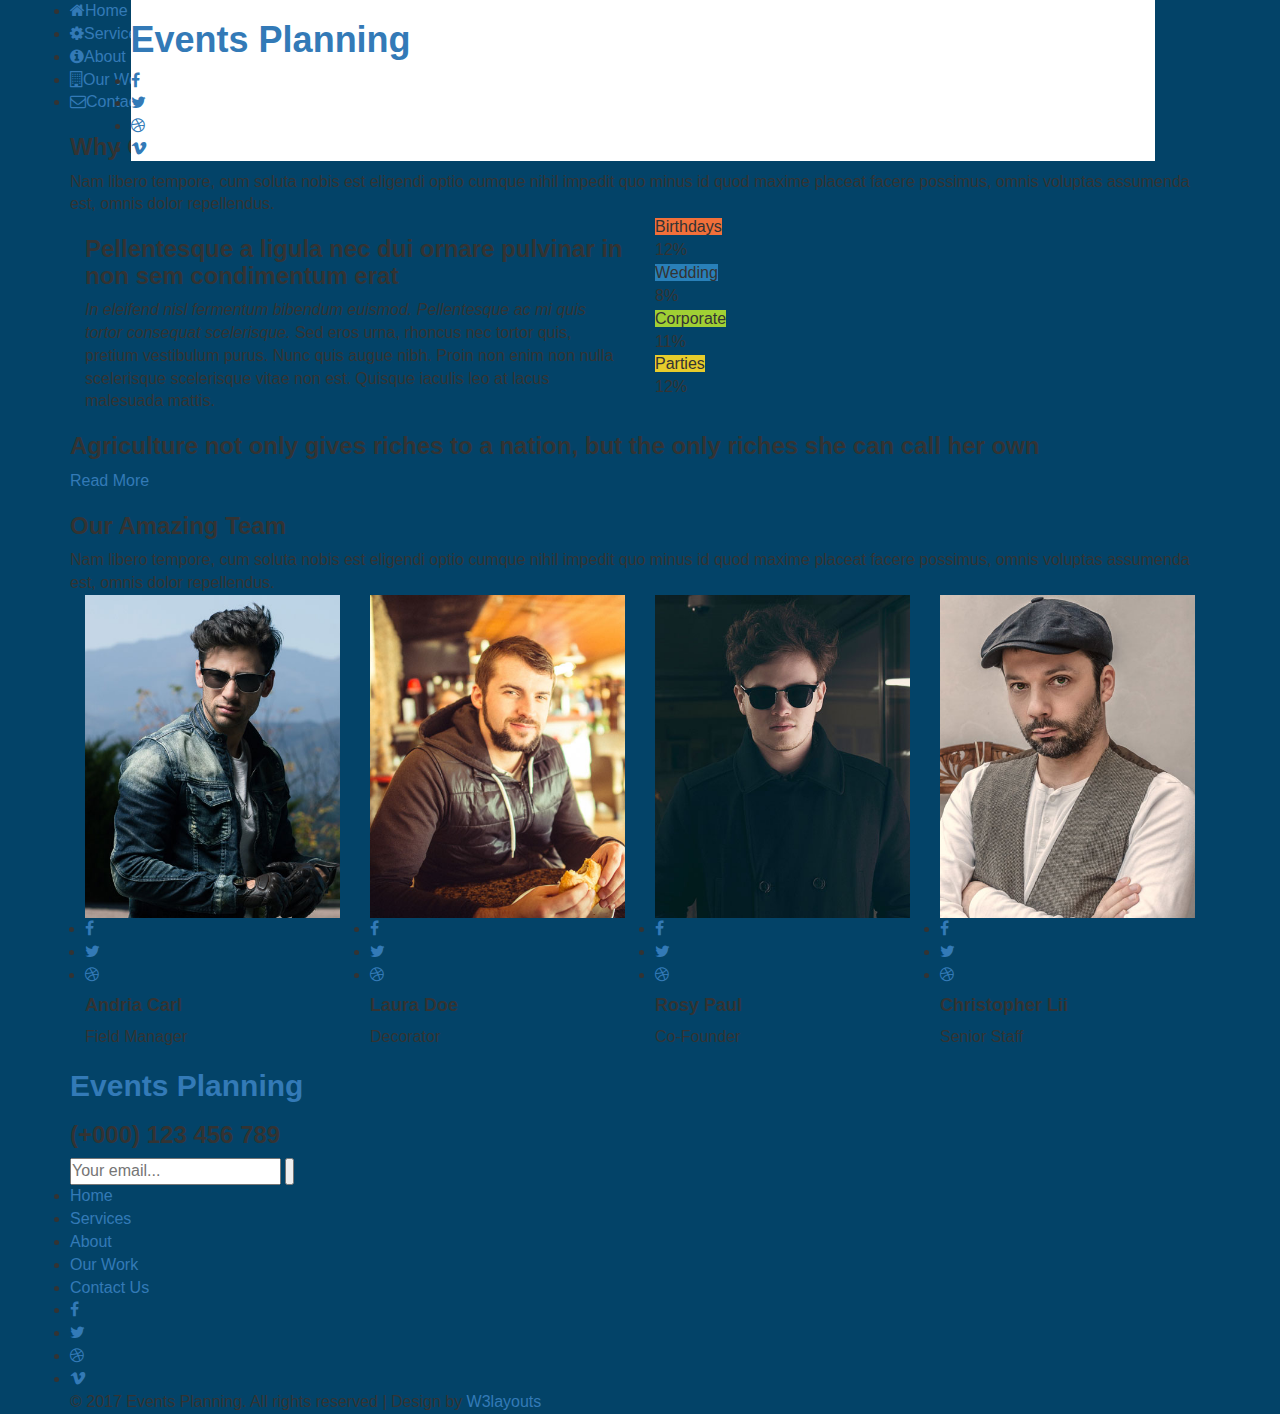
<file: about.html>
<!--
author: W3layouts
author URL: http://w3layouts.com
License: Creative Commons Attribution 3.0 Unported
License URL: http://creativecommons.org/licenses/by/3.0/
-->
<!DOCTYPE html>
<html lang="en">
<head>
<title>Events Planning  a Wedding Category Flat Bootstrap Responsive Website Template | About :: w3layouts</title>
<!-- custom-theme -->
<meta name="viewport" content="width=device-width, initial-scale=1">
<meta http-equiv="Content-Type" content="text/html; charset=utf-8" />
<meta name="keywords" content="Events Planning Responsive web template, Bootstrap Web Templates, Flat Web Templates, Android Compatible web template, 
Smartphone Compatible web template, free webdesigns for Nokia, Samsung, LG, SonyEricsson, Motorola web design" />
<script type="application/x-javascript"> addEventListener("load", function() { setTimeout(hideURLbar, 0); }, false);
		function hideURLbar(){ window.scrollTo(0,1); } </script>
<!-- //custom-theme -->
<link href="css/bootstrap.css" rel="stylesheet" type="text/css" media="all" />
<link href="css/style.css" rel="stylesheet" type="text/css" media="all" />
<!-- js -->
<script type="text/javascript" src="js/jquery-2.1.4.min.js"></script>
<!-- //js -->
<!-- font-awesome-icons -->
<link href="css/font-awesome.css" rel="stylesheet"> 
<!-- //font-awesome-icons -->
<link href="//fonts.googleapis.com/css?family=Great+Vibes" rel="stylesheet">
<link href='//fonts.googleapis.com/css?family=Open+Sans:400,300,300italic,400italic,600,600italic,700,700italic,800,800italic' rel='stylesheet' type='text/css'>
</head>
<body>
<!-- banner -->
	<div class="banner1">
		<div class="container">
			<!-- header -->
			<div class="w3_agile_menu">
				<div class="agileits_w3layouts_nav">
					<div id="toggle_m_nav">
						<div id="m_nav_menu" class="m_nav">
							<div class="m_nav_ham w3_agileits_ham" id="m_ham_1"></div>
							<div class="m_nav_ham" id="m_ham_2"></div>
							<div class="m_nav_ham" id="m_ham_3"></div>
						</div>
					</div>
					<div id="m_nav_container" class="m_nav wthree_bg">
						<nav class="menu menu--sebastian">
							<ul id="m_nav_list" class="m_nav menu__list">
								<li class="m_nav_item" id="m_nav_item_1"> <a href="index.html" class="link link--kumya"><i class="fa fa-home" aria-hidden="true"></i><span data-letters="Home">Home</span></a></li>
								<li class="m_nav_item" id="moble_nav_item_2"> <a href="services.html" class="link link--kumya"><i class="fa fa-cog" aria-hidden="true"></i><span data-letters="Services">Services</span></a></li>
								<li class="m_nav_item active" id="moble_nav_item_3"> <a href="about.html" class="link link--kumya"><i class="fa fa-info-circle" aria-hidden="true"></i><span data-letters="About Us">About Us</span></a></li>
								<li class="m_nav_item" id="moble_nav_item_4"> <a href="work.html" class="link link--kumya"><i class="fa fa-building-o" aria-hidden="true"></i><span data-letters="Our Work">Our Work</span></a></li>
								<li class="m_nav_item" id="moble_nav_item_6"> <a href="contact.html" class="link link--kumya"><i class="fa fa-envelope-o" aria-hidden="true"></i><span data-letters="Contact Us">Contact Us</span></a></li>
							</ul>
						</nav>
					</div>
				</div>
			</div>
			<div class="header">
				<div class="agileits_w3layouts_logo">
					<h1><a href="index.html">Events Planning</a></h1>
				</div>
				<div class="agileinfo_social_icons">
					<ul class="agileits_social_list">
						<li><a href="#" class="w3_agile_facebook"><i class="fa fa-facebook" aria-hidden="true"></i></a></li>
						<li><a href="#" class="agile_twitter"><i class="fa fa-twitter" aria-hidden="true"></i></a></li>
						<li><a href="#" class="w3_agile_dribble"><i class="fa fa-dribbble" aria-hidden="true"></i></a></li>
						<li><a href="#" class="w3_agile_vimeo"><i class="fa fa-vimeo" aria-hidden="true"></i></a></li>
					</ul>
				</div>
				<div class="clearfix"> </div>
			</div>	
			<!-- //header -->
		</div>
	</div>
<!-- //banner -->
<!-- about -->
	<div class="welcome">
		<div class="container">
			<h3 class="w3layouts_head">Why Choose <span>Us</span></h3>
				<p class="w3_para">Nam libero tempore, cum soluta nobis est eligendi optio cumque nihil impedit quo minus id quod maxime placeat facere possimus, omnis voluptas assumenda est, omnis dolor repellendus.</p>
			<div class="w3ls_news_grids"> 
				<div class="col-md-6 w3_agile_about_grid_left">
					<h3>Pellentesque a ligula nec dui ornare pulvinar in non sem condimentum erat</h3>
					<p><i>In eleifend nisl fermentum bibendum euismod. Pellentesque ac mi quis tortor 
						consequat scelerisque.</i> Sed eros urna, rhoncus nec tortor quis, pretium vestibulum
						purus. Nunc quis augue nibh. Proin non enim non nulla scelerisque scelerisque 
						vitae non est. Quisque iaculis leo at lacus malesuada mattis.</p>
				</div>
				<div class="col-md-6 w3_agile_about_grid_right">
					<div class="skillbar" data-percent="78">
					  <span class="skillbar-title" style="background: #f1703a;">Birthdays</span>
					  <p class="skillbar-bar" style="background: #f88c5e;"></p>
					  <span class="skill-bar-percent"></span>
					</div>
					<!-- End Skill Bar -->
					
					<div class="skillbar" data-percent="54">
					  <span class="skillbar-title" style="background: #2980b9;">Wedding</span>
					  <p class="skillbar-bar" style="background: #3498db;"></p>
					  <span class="skill-bar-percent"></span>
					</div>
					<!-- End Skill Bar -->
					
					<div class="skillbar" data-percent="76">
					  <span class="skillbar-title" style="background: #a0d034;">Corporate</span>
					  <p class="skillbar-bar" style="background: #b2ec2f;"></p>
					  <span class="skill-bar-percent"></span>
					</div>
					<!-- End Skill Bar -->
					
					<div class="skillbar" data-percent="80">
					  <span class="skillbar-title" style="background: #e7cc2c;">Parties</span>
					  <p class="skillbar-bar" style="background: #f5d410;"></p>
					  <span class="skill-bar-percent"></span>
					</div>
					<!-- End Skill Bar -->
				</div>
				<div class="clearfix"> </div>
			</div>
		</div>
	</div>
<!-- //about -->
<!-- skills -->
	<script src="js/skill.bars.jquery.js"></script>
	<script>
		$(document).ready(function(){
			
			$('.skillbar').skillBars({
				from: 0,
				speed: 4000, 
				interval: 100,
				decimals: 0,
			});
			
		});
	</script>
<!-- //skills -->
<!-- about-bottom -->
	<div class="about-bottom">
		<div class="container">
			<h3><span>Agriculture</span> not only gives riches to a nation, but the
				only riches she can call her own</h3>
			<div class="agileits_w3layouts_learn_more agileits_learn_more hvr-radial-out">
				<a href="#" data-toggle="modal" data-target="#myModal">Read More</a>
			</div>
		</div>
	</div>
<!-- //about-bottom -->
<!-- bootstrap-pop-up -->
	<div class="modal video-modal fade" id="myModal" tabindex="-1" role="dialog" aria-labelledby="myModal">
		<div class="modal-dialog" role="document">
			<div class="modal-content">
				<div class="modal-header">
					Events Planning
					<button type="button" class="close" data-dismiss="modal" aria-label="Close"><span aria-hidden="true">&times;</span></button>						
				</div>
				<section>
					<div class="modal-body">
						<img src="images/5.jpg" alt=" " class="img-responsive" />
						<p>Ut enim ad minima veniam, quis nostrum 
							exercitationem ullam corporis suscipit laboriosam, 
							nisi ut aliquid ex ea commodi consequatur? Quis autem 
							vel eum iure reprehenderit qui in ea voluptate velit 
							esse quam nihil molestiae consequatur, vel illum qui 
							dolorem eum fugiat quo voluptas nulla pariatur.
							<i>" Quis autem vel eum iure reprehenderit qui in ea voluptate velit 
								esse quam nihil molestiae consequatur.</i></p>
					</div>
				</section>
			</div>
		</div>
	</div>
<!-- //bootstrap-pop-up -->

<!-- team -->
	<div class="welcome">
		<div class="container">
			<h3 class="w3layouts_head">Our Amazing <span>Team</span></h3>
				<p class="w3_para">Nam libero tempore, cum soluta nobis est eligendi optio cumque nihil impedit quo minus id quod maxime placeat facere possimus, omnis voluptas assumenda est, omnis dolor repellendus.</p>
			<div class="w3ls_news_grids w3_agileits_team_grids"> 
				<div class="col-md-3 w3_agileits_team_grid"> 
					<div class="w3layouts_news_grid">
						<img src="images/t1.jpg" alt=" " class="img-responsive" />
						<div class="w3layouts_news_grid_pos">
							<div class="wthree_text agileinfo_about_text">
								<ul class="agileits_social_list">
									<li><a href="#" class="w3_agile_facebook"><i class="fa fa-facebook" aria-hidden="true"></i></a></li>
									<li><a href="#" class="agile_twitter"><i class="fa fa-twitter" aria-hidden="true"></i></a></li>
									<li><a href="#" class="w3_agile_dribble"><i class="fa fa-dribbble" aria-hidden="true"></i></a></li>
								</ul>
							</div>
						</div>
					</div>
					<h4>Andria Carl</h4>
					<p>Field Manager</p>
				</div>
				<div class="col-md-3 w3_agileits_team_grid"> 
					<div class="w3layouts_news_grid">
						<img src="images/t3.jpg" alt=" " class="img-responsive" />
						<div class="w3layouts_news_grid_pos">
							<div class="wthree_text agileinfo_about_text">
								<ul class="agileits_social_list">
									<li><a href="#" class="w3_agile_facebook"><i class="fa fa-facebook" aria-hidden="true"></i></a></li>
									<li><a href="#" class="agile_twitter"><i class="fa fa-twitter" aria-hidden="true"></i></a></li>
									<li><a href="#" class="w3_agile_dribble"><i class="fa fa-dribbble" aria-hidden="true"></i></a></li>
								</ul>
							</div>
						</div>
					</div>
					<h4>Laura Doe</h4>
					<p>Decorator</p>
				</div>
				<div class="col-md-3 w3_agileits_team_grid"> 
					<div class="w3layouts_news_grid">
						<img src="images/t4.jpg" alt=" " class="img-responsive" />
						<div class="w3layouts_news_grid_pos">
							<div class="wthree_text agileinfo_about_text">
								<ul class="agileits_social_list">
									<li><a href="#" class="w3_agile_facebook"><i class="fa fa-facebook" aria-hidden="true"></i></a></li>
									<li><a href="#" class="agile_twitter"><i class="fa fa-twitter" aria-hidden="true"></i></a></li>
									<li><a href="#" class="w3_agile_dribble"><i class="fa fa-dribbble" aria-hidden="true"></i></a></li>
								</ul>
							</div>
						</div>
					</div>
					<h4>Rosy Paul</h4>
					<p>Co-Founder</p>
				</div>
				<div class="col-md-3 w3_agileits_team_grid"> 
					<div class="w3layouts_news_grid">
						<img src="images/t2.jpg" alt=" " class="img-responsive" />
						<div class="w3layouts_news_grid_pos">
							<div class="wthree_text agileinfo_about_text">
								<ul class="agileits_social_list">
									<li><a href="#" class="w3_agile_facebook"><i class="fa fa-facebook" aria-hidden="true"></i></a></li>
									<li><a href="#" class="agile_twitter"><i class="fa fa-twitter" aria-hidden="true"></i></a></li>
									<li><a href="#" class="w3_agile_dribble"><i class="fa fa-dribbble" aria-hidden="true"></i></a></li>
								</ul>
							</div>
						</div>
					</div>
					<h4>Christopher Lii</h4>
					<p>Senior Staff</p>
				</div>
				<div class="clearfix"> </div>
			</div>
		</div>
	</div>
<!-- //team -->
<!-- footer -->
	<div class="footer">
		<div class="container">
			<h2><a href="index.html">Events Planning</a></h2>
			<h3>(+000) 123 456 789</h3>
			<form action="#" method="post">
				<input type="email" name="email" placeholder="Your email..." required="">
				<input type="submit" value=" ">
			</form>
			<div class="agileits_w3three_nav">
				<div class="agileits_w3three_nav_left">
					<ul>
						<li><a href="index.html">Home</a></li>
						<li><a href="services.html">Services</a></li>
						<li class="active"><a href="about.html">About</a></li>
						<li><a href="work.html">Our Work</a></li>
						<li><a href="contact.html">Contact Us</a></li>
					</ul>
				</div>
				<div class="agileits_w3three_nav_right">
					<ul class="agileits_social_list">
						<li><a href="#" class="w3_agile_facebook"><i class="fa fa-facebook" aria-hidden="true"></i></a></li>
						<li><a href="#" class="agile_twitter"><i class="fa fa-twitter" aria-hidden="true"></i></a></li>
						<li><a href="#" class="w3_agile_dribble"><i class="fa fa-dribbble" aria-hidden="true"></i></a></li>
						<li><a href="#" class="w3_agile_vimeo"><i class="fa fa-vimeo" aria-hidden="true"></i></a></li>
					</ul>
				</div>
				<div class="clearfix"> </div>
			</div>
			<p>© 2017 Events Planning. All rights reserved | Design by <a href="http://w3layouts.com/">W3layouts</a></p>
		</div>
	</div>
<!-- //footer -->

<!-- start-smoth-scrolling -->
<script type="text/javascript" src="js/move-top.js"></script>
<script type="text/javascript" src="js/easing.js"></script>
<script type="text/javascript">
	jQuery(document).ready(function($) {
		$(".scroll").click(function(event){		
			event.preventDefault();
			$('html,body').animate({scrollTop:$(this.hash).offset().top},1000);
		});
	});
</script>
<!-- start-smoth-scrolling -->
<!-- menu -->
	<script type="text/javascript" src="js/main.js"></script>
<!-- //menu -->
<!-- for bootstrap working -->
	<script src="js/bootstrap.js"></script>
<!-- //for bootstrap working -->
<!-- here stars scrolling icon -->
	<script type="text/javascript">
		$(document).ready(function() {
			/*
				var defaults = {
				containerID: 'toTop', // fading element id
				containerHoverID: 'toTopHover', // fading element hover id
				scrollSpeed: 1200,
				easingType: 'linear' 
				};
			*/
								
			$().UItoTop({ easingType: 'easeOutQuart' });
								
			});
	</script>
<!-- //here ends scrolling icon -->
</body>
</html>
</file>
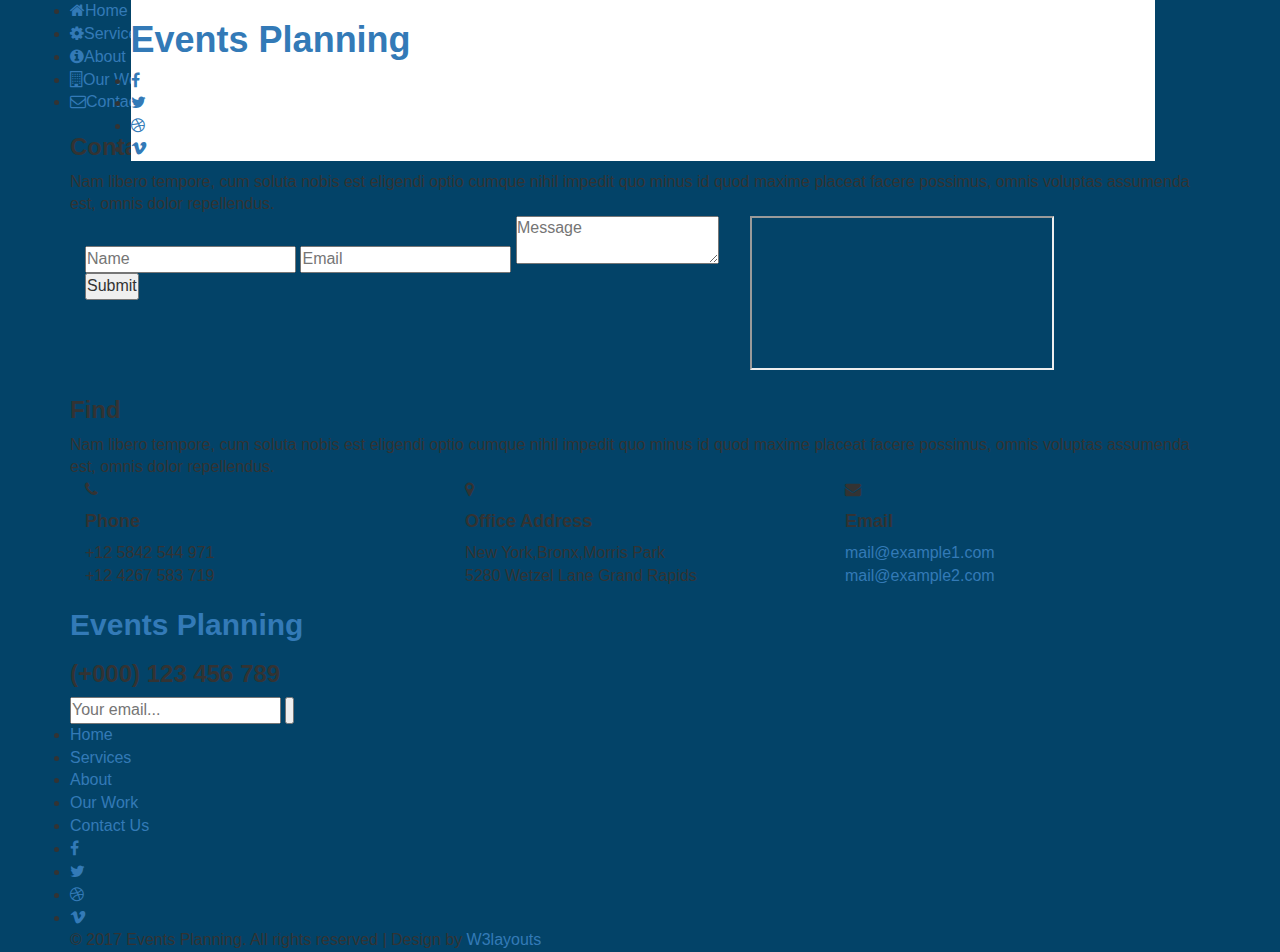
<file: contact.html>
<!--
author: W3layouts
author URL: http://w3layouts.com
License: Creative Commons Attribution 3.0 Unported
License URL: http://creativecommons.org/licenses/by/3.0/
-->
<!DOCTYPE html>
<html lang="en">
<head>
<title>Events Planning  a Wedding Category Flat Bootstrap Responsive Website Template | Contact :: w3layouts</title>
<!-- custom-theme -->
<meta name="viewport" content="width=device-width, initial-scale=1">
<meta http-equiv="Content-Type" content="text/html; charset=utf-8" />
<meta name="keywords" content="Events Planning Responsive web template, Bootstrap Web Templates, Flat Web Templates, Android Compatible web template, 
Smartphone Compatible web template, free webdesigns for Nokia, Samsung, LG, SonyEricsson, Motorola web design" />
<script type="application/x-javascript"> addEventListener("load", function() { setTimeout(hideURLbar, 0); }, false);
		function hideURLbar(){ window.scrollTo(0,1); } </script>
<!-- //custom-theme -->
<link href="css/bootstrap.css" rel="stylesheet" type="text/css" media="all" />
<link href="css/style.css" rel="stylesheet" type="text/css" media="all" />
<!-- js -->
<script type="text/javascript" src="js/jquery-2.1.4.min.js"></script>
<!-- //js -->
<!-- font-awesome-icons -->
<link href="css/font-awesome.css" rel="stylesheet"> 
<!-- //font-awesome-icons -->
<link href="//fonts.googleapis.com/css?family=Great+Vibes" rel="stylesheet">
<link href='//fonts.googleapis.com/css?family=Open+Sans:400,300,300italic,400italic,600,600italic,700,700italic,800,800italic' rel='stylesheet' type='text/css'>
</head>
<body>
<!-- banner -->
	<div class="banner1">
		<div class="container">
			<!-- header -->
			<div class="w3_agile_menu">
				<div class="agileits_w3layouts_nav">
					<div id="toggle_m_nav">
						<div id="m_nav_menu" class="m_nav">
							<div class="m_nav_ham w3_agileits_ham" id="m_ham_1"></div>
							<div class="m_nav_ham" id="m_ham_2"></div>
							<div class="m_nav_ham" id="m_ham_3"></div>
						</div>
					</div>
					<div id="m_nav_container" class="m_nav wthree_bg">
						<nav class="menu menu--sebastian">
							<ul id="m_nav_list" class="m_nav menu__list">
								<li class="m_nav_item" id="m_nav_item_1"> <a href="index.html" class="link link--kumya"><i class="fa fa-home" aria-hidden="true"></i><span data-letters="Home">Home</span></a></li>
								<li class="m_nav_item" id="moble_nav_item_2"> <a href="services.html" class="link link--kumya"><i class="fa fa-cog" aria-hidden="true"></i><span data-letters="Services">Services</span></a></li>
								<li class="m_nav_item" id="moble_nav_item_3"> <a href="about.html" class="link link--kumya"><i class="fa fa-info-circle" aria-hidden="true"></i><span data-letters="About Us">About Us</span></a></li>
								<li class="m_nav_item" id="moble_nav_item_4"> <a href="work.html" class="link link--kumya"><i class="fa fa-building-o" aria-hidden="true"></i><span data-letters="Our Work">Our Work</span></a></li>
								<li class="m_nav_item active" id="moble_nav_item_6"> <a href="contact.html" class="link link--kumya"><i class="fa fa-envelope-o" aria-hidden="true"></i><span data-letters="Contact Us">Contact Us</span></a></li>
							</ul>
						</nav>
					</div>
				</div>
			</div>
			<div class="header">
				<div class="agileits_w3layouts_logo">
					<h1><a href="index.html">Events Planning</a></h1>
				</div>
				<div class="agileinfo_social_icons">
					<ul class="agileits_social_list">
						<li><a href="#" class="w3_agile_facebook"><i class="fa fa-facebook" aria-hidden="true"></i></a></li>
						<li><a href="#" class="agile_twitter"><i class="fa fa-twitter" aria-hidden="true"></i></a></li>
						<li><a href="#" class="w3_agile_dribble"><i class="fa fa-dribbble" aria-hidden="true"></i></a></li>
						<li><a href="#" class="w3_agile_vimeo"><i class="fa fa-vimeo" aria-hidden="true"></i></a></li>
					</ul>
				</div>
				<div class="clearfix"> </div>
			</div>	
			<!-- //header -->
		</div>
	</div>
<!-- //banner -->
<!-- contact -->
<div class="contact">
	<div class="container">
	<h3 class="w3layouts_head">Contact <span>Us</span></h3>
			<p class="w3_para">Nam libero tempore, cum soluta nobis est eligendi optio cumque nihil impedit quo minus id quod maxime placeat facere possimus, omnis voluptas 
assumenda est, omnis dolor repellendus.</p>
		<div class="contact-main w3agile">
			<div class="col-md-7 contact-left">
			  <div class="contact-bottom">
			  	<form action="#" method="post">
			  		<input type="text" placeholder="Name" name="Name" required="">
			  		<input type="email" class="no-mar" placeholder="Email" name="Email">
			  		<textarea placeholder="Message" name="Message"></textarea>
			  		<input type="submit" value="Submit">
			  	</form>
			  </div>
			 </div>
			 <div class="col-md-5 map">
			 	<iframe src="https://www.google.com/maps/embed?pb=!1m18!1m12!1m3!1d387142.84008838347!2d-74.25818880297903!3d40.705831640339994!2m3!1f0!2f0!3f0!3m2!1i1024!2i768!4f13.1!3m3!1m2!1s0x89c24fa5d33f083b%3A0xc80b8f06e177fe62!2sNew+York%2C+NY%2C+USA!5e0!3m2!1sen!2sin!4v1465278069158"> </iframe>
			 </div>
		   <div class="clearfix"> </div>
		</div>
	</div>
</div>

<!--find-->
<div class="ag-ft agileinfo">
	<div class="container">
		<div class="footre-main">
			  <h3 class="w3layouts_head">Find</h3>
			<p class="w3_para">Nam libero tempore, cum soluta nobis est eligendi optio cumque nihil impedit quo minus id quod maxime placeat facere possimus, omnis voluptas 
assumenda est, omnis dolor repellendus.</p>
			   <div class="ag-ft-bottom">
			   	 <div class="col-md-4 ftr-grid">
			   	 	<span class="ftr-address-icons"><i class="fa fa-phone" aria-hidden="true"></i></span>
			   	 	 <div class="ftr-text">
				   		<h4>Phone</h4>
				   		<p>+12 5842 544 971</p>
				   		<p>+12 4267 583 719</p>
			   	     </div>
			   	     <div class="clearfix"> </div>
			   	 </div>
			   	 <div class="col-md-4 ftr-grid">
			   	 	<span class="ftr-address-icons"><i class="fa fa-map-marker" aria-hidden="true"></i></span>
			   	 	<div class="ftr-text">
			   		  <h4>Office Address</h4>
			   		  <p>New York,Bronx,Morris Park</p>
                       <p>5280 Wetzel Lane Grand Rapids</p>
			   		</div>
			   		 <div class="clearfix"> </div>
			   	 </div>
			   	 <div class="col-md-4 ftr-grid">
			   	 	<span class="ftr-address-icons"><i class="fa fa-envelope" aria-hidden="true"></i></span>
			   	 	<div class="ftr-text">
			   		  <h4>Email</h4>
			   		  <p><a href="mailto:info@example.com">mail@example1.com</a></p>
			   		  <p><a href="mailto:info@example.com">mail@example2.com</a></p>
			   		</div>
			   		 <div class="clearfix"> </div>
			   	 </div>
			   	 <div class="clearfix"> </div>
		     </div>			
		</div>
	</div>
</div>
<!-- //find -->

<!-- footer -->
	<div class="footer">
		<div class="container">
			<h2><a href="index.html">Events Planning</a></h2>
			<h3>(+000) 123 456 789</h3>
			<form action="#" method="post">
				<input type="email" name="email" placeholder="Your email..." required="">
				<input type="submit" value=" ">
			</form>
			<div class="agileits_w3three_nav">
				<div class="agileits_w3three_nav_left">
					<ul>
						<li><a href="index.html">Home</a></li>
						<li><a href="services.html">Services</a></li>
						<li><a href="about.html">About</a></li>
						<li><a href="work.html">Our Work</a></li>
						<li class="active"><a href="contact.html">Contact Us</a></li>
					</ul>
				</div>
				<div class="agileits_w3three_nav_right">
					<ul class="agileits_social_list">
						<li><a href="#" class="w3_agile_facebook"><i class="fa fa-facebook" aria-hidden="true"></i></a></li>
						<li><a href="#" class="agile_twitter"><i class="fa fa-twitter" aria-hidden="true"></i></a></li>
						<li><a href="#" class="w3_agile_dribble"><i class="fa fa-dribbble" aria-hidden="true"></i></a></li>
						<li><a href="#" class="w3_agile_vimeo"><i class="fa fa-vimeo" aria-hidden="true"></i></a></li>
					</ul>
				</div>
				<div class="clearfix"> </div>
			</div>
			<p>© 2017 Events Planning. All rights reserved | Design by <a href="http://w3layouts.com/">W3layouts</a></p>
		</div>
	</div>
<!-- //footer -->

<!-- start-smoth-scrolling -->
<script type="text/javascript" src="js/move-top.js"></script>
<script type="text/javascript" src="js/easing.js"></script>
<script type="text/javascript">
	jQuery(document).ready(function($) {
		$(".scroll").click(function(event){		
			event.preventDefault();
			$('html,body').animate({scrollTop:$(this.hash).offset().top},1000);
		});
	});
</script>
<!-- start-smoth-scrolling -->
<!-- menu -->
	<script type="text/javascript" src="js/main.js"></script>
<!-- //menu -->
<!-- for bootstrap working -->
	<script src="js/bootstrap.js"></script>
<!-- //for bootstrap working -->
<!-- here stars scrolling icon -->
	<script type="text/javascript">
		$(document).ready(function() {
			/*
				var defaults = {
				containerID: 'toTop', // fading element id
				containerHoverID: 'toTopHover', // fading element hover id
				scrollSpeed: 1200,
				easingType: 'linear' 
				};
			*/
								
			$().UItoTop({ easingType: 'easeOutQuart' });
								
			});
	</script>
<!-- //here ends scrolling icon -->
</body>
</html>
</file>
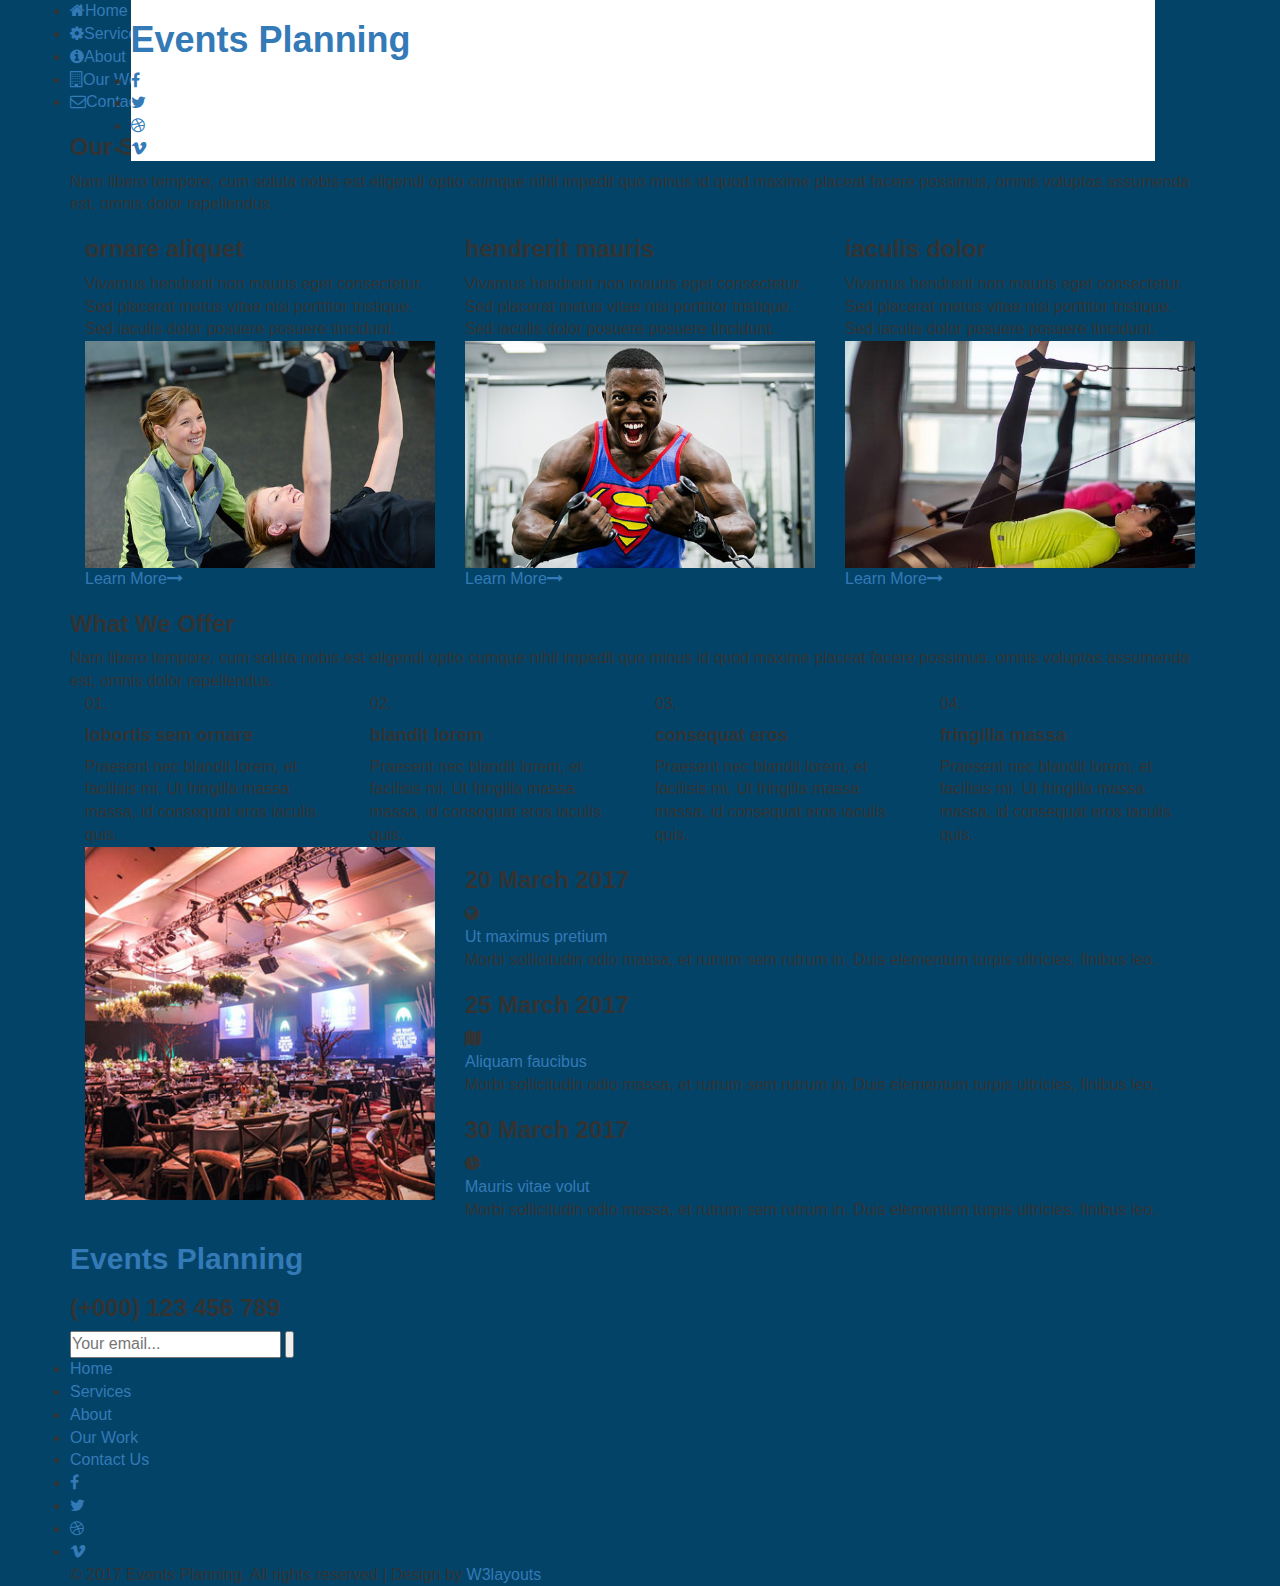
<file: services.html>
<!--
author: W3layouts
author URL: http://w3layouts.com
License: Creative Commons Attribution 3.0 Unported
License URL: http://creativecommons.org/licenses/by/3.0/
-->
<!DOCTYPE html>
<html lang="en">
<head>
<title>Events Planning  a Wedding Category Flat Bootstrap Responsive Website Template | Services :: w3layouts</title>
<!-- custom-theme -->
<meta name="viewport" content="width=device-width, initial-scale=1">
<meta http-equiv="Content-Type" content="text/html; charset=utf-8" />
<meta name="keywords" content="Events Planning Responsive web template, Bootstrap Web Templates, Flat Web Templates, Android Compatible web template, 
Smartphone Compatible web template, free webdesigns for Nokia, Samsung, LG, SonyEricsson, Motorola web design" />
<script type="application/x-javascript"> addEventListener("load", function() { setTimeout(hideURLbar, 0); }, false);
		function hideURLbar(){ window.scrollTo(0,1); } </script>
<!-- //custom-theme -->
<link href="css/bootstrap.css" rel="stylesheet" type="text/css" media="all" />
<link href="css/style.css" rel="stylesheet" type="text/css" media="all" />
<!-- js -->
<script type="text/javascript" src="js/jquery-2.1.4.min.js"></script>
<!-- //js -->
<!-- font-awesome-icons -->
<link href="css/font-awesome.css" rel="stylesheet"> 
<!-- //font-awesome-icons -->
<link href="//fonts.googleapis.com/css?family=Great+Vibes" rel="stylesheet">
<link href='//fonts.googleapis.com/css?family=Open+Sans:400,300,300italic,400italic,600,600italic,700,700italic,800,800italic' rel='stylesheet' type='text/css'>
</head>
<body>
<!-- banner -->
	<div class="banner1">
		<div class="container">
			<!-- header -->
			<div class="w3_agile_menu">
				<div class="agileits_w3layouts_nav">
					<div id="toggle_m_nav">
						<div id="m_nav_menu" class="m_nav">
							<div class="m_nav_ham w3_agileits_ham" id="m_ham_1"></div>
							<div class="m_nav_ham" id="m_ham_2"></div>
							<div class="m_nav_ham" id="m_ham_3"></div>
						</div>
					</div>
					<div id="m_nav_container" class="m_nav wthree_bg">
						<nav class="menu menu--sebastian">
							<ul id="m_nav_list" class="m_nav menu__list">
								<li class="m_nav_item" id="m_nav_item_1"> <a href="index.html" class="link link--kumya"><i class="fa fa-home" aria-hidden="true"></i><span data-letters="Home">Home</span></a></li>
								<li class="m_nav_item active" id="moble_nav_item_2"> <a href="services.html" class="link link--kumya"><i class="fa fa-cog" aria-hidden="true"></i><span data-letters="Services">Services</span></a></li>
								<li class="m_nav_item" id="moble_nav_item_3"> <a href="about.html" class="link link--kumya"><i class="fa fa-info-circle" aria-hidden="true"></i><span data-letters="About Us">About Us</span></a></li>
								<li class="m_nav_item" id="moble_nav_item_4"> <a href="work.html" class="link link--kumya"><i class="fa fa-building-o" aria-hidden="true"></i><span data-letters="Our Work">Our Work</span></a></li>
								<li class="m_nav_item" id="moble_nav_item_6"> <a href="contact.html" class="link link--kumya"><i class="fa fa-envelope-o" aria-hidden="true"></i><span data-letters="Contact Us">Contact Us</span></a></li>
							</ul>
						</nav>
					</div>
				</div>
			</div>
			<div class="header">
				<div class="agileits_w3layouts_logo">
					<h1><a href="index.html">Events Planning</a></h1>
				</div>
				<div class="agileinfo_social_icons">
					<ul class="agileits_social_list">
						<li><a href="#" class="w3_agile_facebook"><i class="fa fa-facebook" aria-hidden="true"></i></a></li>
						<li><a href="#" class="agile_twitter"><i class="fa fa-twitter" aria-hidden="true"></i></a></li>
						<li><a href="#" class="w3_agile_dribble"><i class="fa fa-dribbble" aria-hidden="true"></i></a></li>
						<li><a href="#" class="w3_agile_vimeo"><i class="fa fa-vimeo" aria-hidden="true"></i></a></li>
					</ul>
				</div>
				<div class="clearfix"> </div>
			</div>	
			<!-- //header -->
		</div>
	</div>
<!-- //banner -->
<!-- services -->
	<div class="banner-bottom">
		<div class="container">
			<div class="agileits_heading_section">
				<h3 class="w3layouts_head">Our Special <span>Services</span></h3>
				<p class="w3_para">Nam libero tempore, cum soluta nobis est eligendi optio cumque nihil impedit quo minus id quod maxime placeat facere possimus, omnis voluptas assumenda est, omnis dolor repellendus.</p>
			</div>
			<div class="w3ls_banner_bottom_grids">
				<div class="col-md-4 agileits_services_grid">
					<h3>ornare aliquet</h3>
					<p>Vivamus hendrerit non mauris eget consectetur. Sed placerat metus vitae nisi 
						porttitor tristique. Sed iaculis dolor posuere posuere tincidunt.</p>
					<div class="w3_agile_services_grid1">
						<img src="images/7.jpg" alt=" " class="img-responsive" />
						<div class="w3_blur"></div>
					</div>
					<div class="w3layouts_more">
						<a href="#" data-toggle="modal" data-target="#myModal">Learn More<i class="fa fa-long-arrow-right" aria-hidden="true"></i></a>
					</div>
				</div>
				<div class="col-md-4 agileits_services_grid">
					<h3>hendrerit mauris</h3>
					<p>Vivamus hendrerit non mauris eget consectetur. Sed placerat metus vitae nisi 
						porttitor tristique. Sed iaculis dolor posuere posuere tincidunt.</p>
					<div class="w3_agile_services_grid1">
						<img src="images/8.jpg" alt=" " class="img-responsive" />
						<div class="w3_blur"></div>
					</div>
					<div class="w3layouts_more">
						<a href="#" data-toggle="modal" data-target="#myModal">Learn More<i class="fa fa-long-arrow-right" aria-hidden="true"></i></a>
					</div>
				</div>
				<div class="col-md-4 agileits_services_grid">
					<h3>iaculis dolor</h3>
					<p>Vivamus hendrerit non mauris eget consectetur. Sed placerat metus vitae nisi 
						porttitor tristique. Sed iaculis dolor posuere posuere tincidunt.</p>
					<div class="w3_agile_services_grid1">
						<img src="images/9.jpg" alt=" " class="img-responsive" />
						<div class="w3_blur"></div>
					</div>
					<div class="w3layouts_more">
						<a href="#" data-toggle="modal" data-target="#myModal">Learn More<i class="fa fa-long-arrow-right" aria-hidden="true"></i></a>
					</div>
				</div>
				<div class="clearfix"> </div>
			</div>
		</div>
	</div>
<!-- //services -->	
<!-- offer -->
	<div class="offer">
		<div class="container">
			<div class="agileits_heading_section">
				<h3 class="w3layouts_head">What We <span>Offer</span></h3>
				<p class="w3_para">Nam libero tempore, cum soluta nobis est eligendi optio cumque nihil impedit quo minus id quod maxime placeat facere possimus, omnis voluptas assumenda est, omnis dolor repellendus.</p>
			</div>
			<div class="w3ls_banner_bottom_grids se-btm">
				<div class="col-md-3 agile_offer_grid">
					<div class="agileits_w3layouts_offer_grid">
						<div class="agile_offer_grid_pos">
							<p>01.</p>
						</div>
					</div>
					<div class="wthree_offer_grid1">
						<h4>lobortis sem ornare</h4>
						<p class="w3_agileits_service_para">Praesent nec blandit lorem, et facilisis mi. Ut fringilla massa massa, 
							id consequat eros iaculis quis.</p>
					</div>
				</div>
				<div class="col-md-3 agile_offer_grid">
					<div class="agileits_w3layouts_offer_grid">
						<div class="agile_offer_grid_pos">
							<p>02.</p>
						</div>
					</div>
					<div class="wthree_offer_grid1">
						<h4> blandit lorem </h4>
						<p class="w3_agileits_service_para">Praesent nec blandit lorem, et facilisis mi. Ut fringilla massa massa, 
							id consequat eros iaculis quis.</p>
					</div>
				</div>
				<div class="col-md-3 agile_offer_grid">
					<div class="agileits_w3layouts_offer_grid">
						<div class="agile_offer_grid_pos">
							<p>03.</p>
						</div>
					</div>
					<div class="wthree_offer_grid1">
						<h4>consequat eros </h4>
						<p class="w3_agileits_service_para">Praesent nec blandit lorem, et facilisis mi. Ut fringilla massa massa, 
							id consequat eros iaculis quis.</p>
					</div>
				</div>
				<div class="col-md-3 agile_offer_grid">
					<div class="agileits_w3layouts_offer_grid">
						<div class="agile_offer_grid_pos">
							<p>04.</p>
						</div>
					</div>
					<div class="wthree_offer_grid1">
						<h4>fringilla massa </h4>
						<p class="w3_agileits_service_para">Praesent nec blandit lorem, et facilisis mi. Ut fringilla massa massa, 
							id consequat eros iaculis quis.</p>
					</div>
				</div>
				<div class="clearfix"> </div>
			</div>
		</div>
	</div>
<!-- //offer -->
<!-- offer-bottom -->
	<div class="banner-bottom">
		<div class="container">
			<div class="col-md-4 w3l_services_footer_top_left">
				<img src="images/13.jpg" alt=" " class="img-responsive" />
			</div>
			<div class="col-md-8 w3l_services_footer_top_right">
				<div class="w3l_services_footer_top_right_main">
					<div class="w3l_services_footer_top_right_main_l">
						<h3>20 March 2017</h3>
					</div>
					<div class="w3l_services_footer_top_right_main_l1">	
						<div class="w3ls_service_icon">
							<i class="fa fa-globe" aria-hidden="true"></i>
						</div>
					</div>
					<div class="w3l_services_footer_top_right_main_r">
						<a href="#" data-toggle="modal" data-target="#myModal">Ut maximus pretium </a>
						<p>Morbi sollicitudin odio massa, et rutrum sem rutrum in. 
							Duis elementum turpis ultricies, finibus leo.</p>
					</div>
					<div class="clearfix"> </div>
				</div>
				<div class="w3l_services_footer_top_right_main">
					<div class="w3l_services_footer_top_right_main_l">
						<h3>25 March 2017</h3>
					</div>
					<div class="w3l_services_footer_top_right_main_l1">	
						<div class="w3ls_service_icon">
							<i class="fa fa-map" aria-hidden="true"></i>
						</div>
					</div>
					<div class="w3l_services_footer_top_right_main_r">
						<a href="#" data-toggle="modal" data-target="#myModal">Aliquam faucibus </a>
						<p>Morbi sollicitudin odio massa, et rutrum sem rutrum in. 
							Duis elementum turpis ultricies, finibus leo.</p>
					</div>
					<div class="clearfix"> </div>
				</div>
				<div class="w3l_services_footer_top_right_main">
					<div class="w3l_services_footer_top_right_main_l">
						<h3>30 March 2017</h3>
					</div>
					<div class="w3l_services_footer_top_right_main_l1">	
						<div class="w3ls_service_icon">
							<i class="fa fa-pie-chart" aria-hidden="true"></i>
						</div>
					</div>
					<div class="w3l_services_footer_top_right_main_r">
						<a href="#" data-toggle="modal" data-target="#myModal">Mauris vitae volut</a>
						<p>Morbi sollicitudin odio massa, et rutrum sem rutrum in. 
							Duis elementum turpis ultricies, finibus leo.</p>
					</div>
					<div class="clearfix"> </div>
				</div>
			</div>
			<div class="clearfix"> </div>
		</div>
	</div>
<!-- //offer-bottom -->
<!-- bootstrap-pop-up -->
	<div class="modal video-modal fade" id="myModal" tabindex="-1" role="dialog" aria-labelledby="myModal">
		<div class="modal-dialog" role="document">
			<div class="modal-content">
				<div class="modal-header">
					Events Planning
					<button type="button" class="close" data-dismiss="modal" aria-label="Close"><span aria-hidden="true">&times;</span></button>						
				</div>
				<section>
					<div class="modal-body">
						<img src="images/5.jpg" alt=" " class="img-responsive" />
						<p>Ut enim ad minima veniam, quis nostrum 
							exercitationem ullam corporis suscipit laboriosam, 
							nisi ut aliquid ex ea commodi consequatur? Quis autem 
							vel eum iure reprehenderit qui in ea voluptate velit 
							esse quam nihil molestiae consequatur, vel illum qui 
							dolorem eum fugiat quo voluptas nulla pariatur.
							<i>" Quis autem vel eum iure reprehenderit qui in ea voluptate velit 
								esse quam nihil molestiae consequatur.</i></p>
					</div>
				</section>
			</div>
		</div>
	</div>
<!-- //bootstrap-pop-up -->

<!-- footer -->
	<div class="footer">
		<div class="container">
			<h2><a href="index.html">Events Planning</a></h2>
			<h3>(+000) 123 456 789</h3>
			<form action="#" method="post">
				<input type="email" name="email" placeholder="Your email..." required="">
				<input type="submit" value=" ">
			</form>
			<div class="agileits_w3three_nav">
				<div class="agileits_w3three_nav_left">
					<ul>
						<li><a href="index.html">Home</a></li>
						<li class="active"><a href="services.html">Services</a></li>
						<li><a href="about.html">About</a></li>
						<li><a href="work.html">Our Work</a></li>
						<li><a href="contact.html">Contact Us</a></li>
					</ul>
				</div>
				<div class="agileits_w3three_nav_right">
					<ul class="agileits_social_list">
						<li><a href="#" class="w3_agile_facebook"><i class="fa fa-facebook" aria-hidden="true"></i></a></li>
						<li><a href="#" class="agile_twitter"><i class="fa fa-twitter" aria-hidden="true"></i></a></li>
						<li><a href="#" class="w3_agile_dribble"><i class="fa fa-dribbble" aria-hidden="true"></i></a></li>
						<li><a href="#" class="w3_agile_vimeo"><i class="fa fa-vimeo" aria-hidden="true"></i></a></li>
					</ul>
				</div>
				<div class="clearfix"> </div>
			</div>
			<p>© 2017 Events Planning. All rights reserved | Design by <a href="http://w3layouts.com/">W3layouts</a></p>
		</div>
	</div>
<!-- //footer -->

<!-- start-smoth-scrolling -->
<script type="text/javascript" src="js/move-top.js"></script>
<script type="text/javascript" src="js/easing.js"></script>
<script type="text/javascript">
	jQuery(document).ready(function($) {
		$(".scroll").click(function(event){		
			event.preventDefault();
			$('html,body').animate({scrollTop:$(this.hash).offset().top},1000);
		});
	});
</script>
<!-- start-smoth-scrolling -->
<!-- menu -->
	<script type="text/javascript" src="js/main.js"></script>
<!-- //menu -->
<!-- for bootstrap working -->
	<script src="js/bootstrap.js"></script>
<!-- //for bootstrap working -->
<!-- here stars scrolling icon -->
	<script type="text/javascript">
		$(document).ready(function() {
			/*
				var defaults = {
				containerID: 'toTop', // fading element id
				containerHoverID: 'toTopHover', // fading element hover id
				scrollSpeed: 1200,
				easingType: 'linear' 
				};
			*/
								
			$().UItoTop({ easingType: 'easeOutQuart' });
								
			});
	</script>
<!-- //here ends scrolling icon -->
</body>
</html>
</file>
<file: css/style.css>
/*--
Author: W3layouts
Author URL: http://w3layouts.com
License: Creative Commons Attribution 3.0 Unported
License URL: http://creativecommons.org/licenses/by/3.0/
--*/
html, body{
	margin:0;
	font-size: 100%;
	font-family: 'Source Sans Pro', sans-serif;
	background: #fff;
	scroll-behavior: smooth;
}
body a {
	text-decoration:none;
	transition:0.5s all;
	-webkit-transition:0.5s all;
	-moz-transition:0.5s all;
	-o-transition:0.5s all;
	-ms-transition:0.5s all;
}
a:hover{
 text-decoration:none;
}
a:focus {
    outline: none;
    /* outline: 5px auto -webkit-focus-ring-color; */
    outline-offset: 0;
	color: #fff;
	text-decoration:none;
}
input[type="button"],input[type="submit"]{
	transition:0.5s all;
	-webkit-transition:0.5s all;
	-moz-transition:0.5s all;
	-o-transition:0.5s all;
	-ms-transition:0.5s all;
}
p{
	margin:0;
}
ul{
	margin:0;
	padding:0;
}
label{
	margin:0;
}
* {
  padding: 0;
  margin: 0;
}

/* Page Style */

body { background: #034368; }

h1,h3,h2,h4,h5,h6{
	font-family: 'Source Sans Pro', sans-serif;
	font-weight: 600;
}
.message {
  font-size: 40px;
  margin: 20px 0;
}

.fussion{
	border: 3px solid #ff5e00;
    border-radius: 6px;
}

.btn-normal {
    padding: 8px 20px;
    background: #1dcb8b;
    border: 2px solid #1dcb8b;
    color: #fff;
    text-decoration: none;
    float: left;
    margin: 1.5em 0 0 0;
    font-size: 16px;
    text-transform: capitalize;
}
.btn-normal:hover {
    color: #0099e5!important;
	text-decoration: none!important;
	outline:none!important;
	background:transparent;
	border-color:#fff;
}
.content-resizer {
  width: 940px;
  margin: 0 auto;
}
.logo-img{
width: 200px;
height: 200px;
}

.img-rounded {
  border-radius: 5px;
  margin: 5px auto 20px auto;
}

.alt-img {
  padding: 5px;
  background: #fff;
  color: #333;
  display: inline-block;
  border-radius: 4px;
  margin-bottom: 20px;
}

div[data-target] {
    margin: 0;
    padding: 0;
    position: relative;
    overflow: hidden;
}

div[data-target]:nth-child(1) {
    padding: 0;
}

div[data-target] > div {
    text-align: center;
    /*position: relative;*/
}

div#home { 
	background: #066093;
	background: url(../images/bann2.jpg)no-repeat 0px 0px;
	background-size:cover;
	-webkit-background-size:cover;
	-moz-background-size:cover;
	-o-background-size:cover;
	-ms-background-size:cover;
	padding-bottom: 2.5em;
}
.about,.classes,.clients,.gallery,.contact {
    overflow-y: auto!IMPORTANT;
}
.about,.classes,.clients,.gallery {
		padding: 4.5em 0em!important;
	}
div#about {
    background: #2C82C9;
}
div#classes {
    background: #1f2223;
}
div#clients {
    background: #ffffff;
}
div#gallery {
    background: #1f2223;
}
div#contact {
    background: #ffffff;
}
 #single {
    height: 0px!important;
}
#fp-nav {
  position: fixed;
  z-index: 100;
  margin-top: -32px;
  top: 46%;
  opacity: 1;
  -webkit-transform: translate3d(0, 0, 0);
}

#fp-nav.right { right: 32px; }

#fp-nav.left { left: 17px; }

.fp-slidesNav {
  position: absolute;
  z-index: 4;
  left: 50%;
  opacity: 1;
}

.fp-slidesNav.bottom { bottom: 17px; }

.fp-slidesNav.top { top: 17px; }

#fp-nav ul, .fp-slidesNav ul {
  margin: 0;
  padding: 0;
}

#fp-nav ul li {
    display: block;
    width: 14px;
    height: 13px;
    margin: 20px 7px;
    position: relative;
}

.fp-slidesNav ul li {
  display: block;
  width: 14px;
  height: 13px;
  margin: 7px;
  position: relative;
  display: inline-block;
}

#fp-nav ul li a, .fp-slidesNav ul li a {
  display: block;
  position: relative;
  z-index: 1;
  width: 100%;
  height: 100%;
  cursor: pointer;
  text-decoration: none;
}

#fp-nav ul li a.active span, .fp-slidesNav ul li a.active span, #fp-nav ul li:hover a.active span, .fp-slidesNav ul li:hover a.active span {
  height: 12px;
  width: 12px;
  margin: -6px 0 0 -6px;
  border-radius: 100%;
  background: #fff;
}

#fp-nav ul li a span, .fp-slidesNav ul li a span {
  border-radius: 50%;
  position: absolute;
  z-index: 1;
  height: 4px;
  width: 4px;
  border: 0;
  background: #1dcb8b;
  left: 50%;
  top: 50%;
  margin: -2px 0 0 -2px;
  -webkit-transition: all 0.1s ease-in-out;
  -moz-transition: all 0.1s ease-in-out;
  -o-transition: all 0.1s ease-in-out;
  transition: all 0.1s ease-in-out;
}

#fp-nav ul li:hover a span, .fp-slidesNav ul li:hover a span {
  width: 10px;
  height: 10px;
  margin: -5px 0px 0px -5px;
}

#fp-nav ul li .fp-tooltip {
    position: absolute;
    top: -7px;
    letter-spacing: 1px;
    color: #ffffff;
    font-size: 15px;
    font-family: arial, helvetica, sans-serif;
    white-space: nowrap;
    max-width: 220px;
    /*overflow: hidden;*/
    display: block;
    padding: 3px 17px;
    background: #0099e5;
    opacity: 0;
    width: 0;
    cursor: pointer;
}
#fp-nav ul li .fp-tooltip:after {
    width: 0;
    height: 0;
    position: absolute;
    content: '';
    top: 3.5px;
    right: -9px;
    border-style: solid;
    border-width: 10px 0 10px 14px;
    border-color: transparent transparent transparent #0099e5;
}
#fp-nav ul li:hover .fp-tooltip {
  -webkit-transition: opacity 0.2s ease-in;
  transition: opacity 0.2s ease-in;
  width: auto;
  opacity: 1;
}

#fp-nav.fp-show-active a.active + .fp-tooltip {
  -webkit-transition: opacity 0.2s ease-in;
  transition: opacity 0.2s ease-in;
  width: auto;
  opacity: 1;
}

#fp-nav ul li .fp-tooltip.right { right: 25px; }

#fp-nav ul li .fp-tooltip.left { left: 20px; }

.fp-auto-height.fp-section, .fp-auto-height .fp-slide, .fp-auto-height .fp-tableCell { height: auto !important; }
/*--header--*/
.header-inner {
    padding: 1em 2.5em 0;
}
h1.logo {
    float: left;
    border: 10px solid #fff;
    padding: 10px;
    position: relative;
	font-size: 36px;
	letter-spacing: 1px;
}
h1 span {
    color: #ffffff;
    position: absolute;
    left: 46px;
    top: -21px;
    text-transform: uppercase;
    font-size: 22px;
    letter-spacing: 2px;
    padding: 5px 8px;
    background: #1dcb8b;
}
h1.logo a{
    color: #0099e5;
	text-decoration:none;
}
/*-- //logo --*/
/*-- top-nav --*/
.navbar-default {
    background: none;
    border: none;
    margin: 0;
    min-height: inherit;
    float: right;
    margin-top: 2.5em;
}
.navbar-default .navbar-nav > .active > a, .navbar-default .navbar-nav > .active > a:hover, .navbar-default .navbar-nav > .active > a:focus {
    color: #99abd5;
   background:none!important;
}
.navbar-nav > li {
   margin: 0 7px;
}
.navbar-default .navbar-nav > li > a {
    color: #bfb992;
    font-size: 17px;
    padding: 1em 1.5em;
    letter-spacing: 1px;
    position: relative;
    font-weight: normal;
    text-transform: uppercase;
}
ul.nav.navbar-nav.navbar-right li:nth-child(6) a {
    padding-right: 0!important;
}
.navbar-default .navbar-nav > li > a:hover, .navbar-default .navbar-nav > li > a:focus, .navbar-default .navbar-nav li a.active {
    color: #1dcb8b;
    background: none!important;
}
.navbar-default .navbar-nav > li > a {
    color: #fff;
}
.navbar-right {
    float: left!important;
    margin-right:0px!important;
}
.navbar-collapse {
    padding: 0!important;
}
/*--//header--*/
/*--banner-slider--*/
#slider2,
#slider3 {
  box-shadow: none;
  -moz-box-shadow: none;
  -webkit-box-shadow: none;
  margin: 0 auto;
}
.rslides_tabs li:first-child {
  margin-left: 0;
}
.rslides_tabs .rslides_here a {
  background: rgba(255,255,255,.1);
  color: #fff;
  font-weight: bold;
}
.events {
  list-style: none;
}
.callbacks_container {
  position: relative;
  float: left;
  width: 100%;
}
.callbacks {
  position: relative;
  list-style: none;
  overflow: hidden;
  width: 100%;
  padding: 0;
  margin: 0;
}
.callbacks li {
  position: absolute;
  width: 100%;
}
.callbacks img {
  position: relative;
  z-index: 1;
  height: auto;
  border: 0;
}
.callbacks .caption {
	display: block;
	position: absolute;
	z-index: 2;
	font-size: 20px;
	text-shadow: none;
	color: #fff;
	left: 0;
	right: 0;
	padding: 10px 20px;
	margin: 0;
	max-width: none;
	top: 10%;
	text-align: center;
}
.callbacks_nav {
    position: absolute;
    -webkit-tap-highlight-color: rgba(0,0,0,0);
    bottom:-54%;
    left: 0;
    z-index: 3;
    text-indent: -9999px;
    overflow: hidden;
    text-decoration: none;
    width:32px;
    height:32px;
	display:block;
}
 .callbacks_nav:hover{
  	opacity: 0.5;
}
.callbacks_nav.next {
    background: transparent url(../images/down.png) no-repeat 0px 0px;
    /* left: 80%; */
    /* height: 65px; */
    /* width: 65px; */
    /* top: 53%; */
    left: auto;
    left: 4%;
}
.callbacks_nav.prev {
    background: transparent url(../images/up.png) no-repeat 0px 0px;
    left: 0%;
    /* height: 65px; */
    /* width: 65px; */
    /* top: 53%; */
    /* right: auto; */
    /* background-position: left top; */
    /* left: 46%; */
}
.callbacks_nav.next, .callbacks_nav.prev {
    background-size: 22px;
    width: 22px;
    height: 22px;
}
#slider3-pager a {
  display: inline-block;
}
#slider3-pager span{
  float: left;
}
#slider3-pager span{
	width:100px;
	height:15px;
	background:#fff;
	display:inline-block;
	border-radius:30em;
	opacity:0.6;
}
#slider3-pager .rslides_here a {
  background: #FFF;
  border-radius:30em;
  opacity:1;
}
#slider3-pager a {
  padding: 0;
}
#slider3-pager li{
	display:inline-block;
}
.rslides {
  position: relative;
  list-style: none;
  overflow: hidden;
  width: 100%;
  padding: 0;
}
.rslides li {
  -webkit-backface-visibility: hidden;
  position: absolute;
  display:none;
  width: 100%;
  left: 0;
  top: 0;
}
.rslides li{
  position: relative;
  display: block;
  float: left;
}
.rslides img {
    height: auto;
    border: 0;
}
.callbacks_tabs {
    list-style: none;
    position: absolute;
    bottom: 6%;
    left: 47%;
    padding: 0;
    margin: 0;
    z-index: 990;
    display: block;
    text-align: center;
}
.slider-top span{
	font-weight:600;
}
.callbacks_tabs li{
    display: inline-block;
    margin: 0 5px;
}
.animated {
    z-index: 99;
}
/*----*/
.callbacks_tabs a{
 visibility: hidden;
}
.callbacks_tabs a:after {
    content: "\f111";
    font-size: 0;
    font-family: FontAwesome;
    visibility: visible;
    display: block;
    height: 14px;
    width: 14px;
    display: inline-block;
    background: #fff;
    border-radius: 50%;
    -webkit-border-radius: 50%;
    -o-border-radius: 50%;
    -moz-border-radius: 50%;
    -ms-border-radius: 50%;
}
.callbacks_here a:after{
	background:#e84f5a;
}
/*----*/
.banner-w3ls .agileits-social {
    margin: 3em 4.5em 0em 0em;
}
.logo-w3layouts h1 a {
    position: absolute;
    z-index: 99;
    color: #fff;
    text-transform: uppercase;
    letter-spacing: 4px;
    text-align: left;
    left: 5em;
    top: 1.8em;
	font-size: 1.1em;
    font-weight: 700;
	text-decoration:none;
}
.logo-w3layouts h1 a span {
    color: #e84f5a;
}
.header {
    position: absolute;
    z-index: 9999;
    top: 0%;
    left: 10.2%;
    width: 80%;
    background: #fff;
	font-family: 'Roboto', sans-serif;
}
.w3l_banner_info {
    text-align: left;
}

.slider_banner_info {
    position: absolute;
    top: 26%;
    left: 19%;
    z-index: 999;
    padding: 13em 30em;
    border: 25px solid rgba(0, 0, 0, 0.69);
}
.w3ls-info {
    width: 53%;
}
 .w3ls-info h4 {
    font-size: 45px;
    line-height: 1.5em;
    text-transform: uppercase;
    color: #fff;
    font-weight: bold;
    letter-spacing: 4px;
    margin-top: 2em;
}
.w3ls-info h4 span{
	display: block;
    font-size: 2em;
    padding: .4em .5em;

	color:#fff;
}
.w3ls-info p {
    color: #ffffff;
    font-size: 1.1em;
    letter-spacing: 3px;
    line-height: 1.5em;
}
.w3ls-info h4 i{
	display: block;
    font-style: normal;
    padding: .4em .5em;
    color: #212121;
    width: 22%;
}
a.read{
	font-size:1.1em;
	color:#333;
	background:#fff;
	padding:0.6em 2em;
}
img.img-responsive {
    width: 100%;
}
/*-- //Slider --*/
/*--modal--*/
.modal-content  img{
	width:100%;
}
.modal-content h4 {
    color: #000;
    text-align: center;
    font-size: 26px;
    margin-bottom: .5em;
    text-transform: uppercase;
}
.modal-content h5 {
    color: #fff;
    font-size: 24px;
    margin: 0;
    text-transform: uppercase;
    letter-spacing: 1px;
}
.modal-content p{
	color:#636363;
	font-size:14px;
	line-height:25px;
	    padding-top: 10px;
}
.modal-header {
    padding: 8px;
}
/*--//modal--*/
/*-- //Banner-Slider --*/
/*--about--*/
.about-bgcolr-agileinfo {
    background: #1dcb8b;
    position: relative;
    min-height: 300px;
    padding: 15px;
}
.about-img-agileinfo {
    background: url(../images/about\ \(2\).JPG)no-repeat 0px 0px;
    border: 16px solid #000;
    background-size: cover;
    -webkit-background-size: cover;
    -moz-background-size: cover;
    -o-background-size: cover;
    -ms-background-size: cover;
    min-height: 300px;
    position: absolute;
    left: 20px;
    top: 20px;
    width: 100%;
}
.about-info-agileits {
    padding: 30px 0px 0px 50px;
    text-align: left;
}
h3.title-w3-agile {
    font-size: 2.7em;
    color: #fff;
    letter-spacing: 1.5px;
    text-transform: capitalize;
    font-weight: 700;
    margin: 0 0 1em;
}
h3.title-w3-agile-sub{
	font-size: 2em;
    color: #fff;
    letter-spacing: 1px;
    text-transform: capitalize;
    font-weight: 700;
    margin: 0 0 1.5em;
}
h3.title-w3-agile-sub span {
	color:#1dcb8b;
}
p.para-agileits-w3layouts {
    font-size: 17px;
    letter-spacing: 0.5px;
    color: #000;
    line-height: 30px;
}
.about-w3-grids h4 {
    color: #fff;
    text-transform: capitalize;
    letter-spacing: 1.5px;
    font-size: 21px;
}
.about-w3-grids {
    padding: 20px;
}
.about-btm-wthree {
    margin-top: 5em;
}
.about-w3-grids:nth-child(1) {
    background: #0369bd;
}
 .about-w3-grids:nth-child(2) {
    background: #0562af;
}
 .about-w3-grids:nth-child(3) {
    background: #035294;
}
 .about-w3-grids:nth-child(4) {
    background: #034073;
}
/*--//about--*/
/*--classes--*/
.class_left{
	min-height:265px;
}
.img1{
	background: url(../images/c7.jpg)no-repeat 0px 0px;
	background-size:cover;
	-webkit-background-size:cover;
	-moz-background-size:cover;
	-o-background-size:cover;
	-ms-background-size:cover;
}
.img2{
	background: url(../images/c1.jpg)no-repeat 0px 0px;
	background-size:cover;
	-webkit-background-size:cover;
	-moz-background-size:cover;
	-o-background-size:cover;
	-ms-background-size:cover;
}
.img3{
	background: url(../images/c6.jpg)no-repeat 0px 0px;
	background-size:cover;
	-webkit-background-size:cover;
	-moz-background-size:cover;
	-o-background-size:cover;
	-ms-background-size:cover;
}
.img4{
	background: url(../images/yoga.jpg)no-repeat 0px 0px;
	background-size:cover;
	-webkit-background-size:cover;
	-moz-background-size:cover;
	-o-background-size:cover;
	-ms-background-size:cover;
}
.img5{
	background: url(../images/hip-hop-dance-class.jpg)no-repeat 0px 0px;
	background-size:cover;
	-webkit-background-size:cover;
	-moz-background-size:cover;
	-o-background-size:cover;
	-ms-background-size:cover;
}
.img6{
	background: url(../images/crossfit.jpg)no-repeat 0px 0px;
	background-size:cover;
	-webkit-background-size:cover;
	-moz-background-size:cover;
	-o-background-size:cover;
	-ms-background-size:cover;
}
.img7{
	background: url(../images/kids.jpg)no-repeat 0px 0px;
	background-size:cover;
	-webkit-background-size:cover;
	-moz-background-size:cover;
	-o-background-size:cover;
	-ms-background-size:cover;
}

.img8{
	background: url(../images/zumba.jpg)no-repeat 0px 0px;
	background-size:cover;
	-webkit-background-size:cover;
	-moz-background-size:cover;
	-o-background-size:cover;
	-ms-background-size:cover;
}


.class_left{
	width:45.5%;
	float:left;
}
.class_right {
	height: 265px;
    width: 54.5%;
    float: left;
    padding: 26.5px 10px;
	border-right: 3px solid #0099e5;
}
.white{
	background:#fff;
}
.black{
	background:#000;
}

.timings-agileits-w3layouts p {
    color: #1dcb8b!important;
    font-size: 16px!important;
    margin-bottom: 0px!important;
    letter-spacing: 0.5px!important;
    display: inline;
    padding-right: 10px!important;
}
.timings-agileits-w3layouts span {
    font-size: 15px;
    letter-spacing: 1px;
    color: #a9a7a7;
}
.timings-agileits-w3layouts h6 {
    color: #000;
    text-transform: capitalize;
    font-size: 15px;
    letter-spacing: 1px;
    margin: 12px 0px 8px;
}
.clr-w3ls{
    color: #fff!important;
}
.class_box{
	margin-bottom:2.6%;
}
.class_img {
    width: 88%;
    margin: 13.55px auto;
}
.class_img img{
	float: left;
	width:30.5%;
	margin-right:15px;
	border-radius: 100px;
	-webkit-border-radius: 100px;
	-moz-border-radius: 100px;
	-o-border-radius: 100px;
}
.class_desc,.class_desc1 {
    width: 62.5%;
    float: left;
}
.class_right1 {
	height: 265px;
    width: 54.5%;
    float: left;
    padding: 26.5px 10px;
    border-right: 3px solid #0099e5;
}
.black h3 {
	color:#fff!important;
}
.white h3, .black h3 {
    font-size: 25px;
    letter-spacing: 1px;
    text-transform: uppercase;
    margin: 2px 0px 7px;
    color: #000;
}
.white p,.black p{
    color: #777;
    font-size: 14px;
    letter-spacing: .5px;
    line-height: 25px;
}
.white h4,.black h4 {
    color: #949596;
    font-size: 14px;
    text-transform: uppercase;
    letter-spacing: 1px;
    margin-bottom: 0;
}
.white h5,.black h5 {
    font-size: 20px;
    text-transform: capitalize;
    color: #1dcb8b;
    letter-spacing: .7px;
    margin: 12px 0px 0px;
}
/*--//classes--*/
/*-- clients --*/
.contact-w3layouts h3,.clients h3 {
    color: #000!important;
}
.spldishes-w3left {
    padding: 2.3em;
    background-color: #fd463e;
	-webkit-transition:.5s all;
	-moz-transition:.5s all;
	-o-transition:.5s all;
	-ms-transition:.5s all;
	transition:.5s all;
}
.w3agile-spldishes p.para-agileits-w3layouts {
    color: #8a8888!important;
}
.spldishes-agileinfo:hover .spldishes-w3left {
    background-color: #09c4dc;
}
.spldishes-agileinfo {
    margin-top: 4em;
}
.spldishes-agileinfo h5{
    font-size: 2em;
    color: #fff;
}
.spldishes-w3left p {
    color: #fff;
    margin-top: 1.4em;
}
.spldishes-grids {
    padding: 0;
}
.g1 {
	position: relative;
	display: block;
}  
.agile-dish-caption {
    position: absolute;
    width: 100%;
    bottom: 0px;
    z-index: 999;
    background: rgba(5, 5, 3, 0.78);
    padding:2em 2em;
    transition: all 0.8s;
    -webkit-transition: all 0.8s;
    -moz-transition: all 0.8s;
    -o-transition: all 0.8s;
    -ms-transition: all 0.8s;
    transform-style: preserve-3d; 
	-webkit-transform:scale(0);
	-moz-transform:scale(0);
	-o-transform:scale(0);
	-ms-transform:scale(0);
	transform:scale(0);
}
.agile-dish-caption h4 {
    font-size: 1.8em;
    color: #0099e5;
    margin-bottom: 0.5em;
    font-weight: 400;
    letter-spacing: 3px;
    margin-top: 0;
}
.agile-dish-caption h3 {
	font-weight: bold;
	color: #3d3d3d;
}
.agile-dish-caption span {
    margin: 0;
    padding: 0;
    font-size: 16px;
    line-height: 30px;
    color: #ffffff;
    font-weight: 300;
}
.g1:hover .agile-dish-caption {
	display: block; 
	-webkit-transform:scale(1);
	-moz-transform:scale(1);
	-o-transform:scale(1);
	-ms-transform:scale(1);
	transform:scale(1);
}
#owl-demo .item img { 
    width: 100%;
}
@media(max-width:480px) {
.agile-dish-caption {
	padding: 0.5em;
}
.agile-dish-caption span {
	font-size: 0.8em;
}

.logo-img{
	width: 80px;
	height: 80px;
	}
}
/*-- //clients --*/
/*-- gallery --*/
.agileinfo_portfolio_grid {
    margin-top: 1.5em;
}
.agileinfo_portfolio_grid:nth-child(1) {
    margin-top: 0;
}
.hovereffect {
    width: 100%;
    height: 100%;
    overflow: hidden;
    position: relative;
    text-align: center;
}

.hovereffect .overlay {
    position: absolute;
    overflow: hidden;
    width: 80%;
    height: 80%;
    left: 10%;
    top: 10%;
    background: rgba(0, 0, 0, 0.55);
    /* border-bottom: 1px solid #FFF; */
    /* border-top: 1px solid #FFF; */
    -webkit-transition: opacity 0.35s, -webkit-transform 0.35s;
    transition: opacity 0.35s, transform 0.35s;
    -webkit-transform: scale(0,1);
    -ms-transform: scale(0,1);
    transform: scale(0,1);
}

.hovereffect:hover .overlay {
  opacity: 1;
  filter: alpha(opacity=100);
  -webkit-transform: scale(1);
  -ms-transform: scale(1);
  transform: scale(1);
}

.hovereffect img {
  display: block;
  position: relative;
  -webkit-transition: all 0.35s;
  transition: all 0.35s;
}

.hovereffect:hover img {
  filter: brightness(0.6);
  -webkit-filter: brightness(0.6);
  -moz-filter: brightness(0.6);
  -o-filter: brightness(0.6);
  -ms-filter: brightness(0.6);
}

.hovereffect h4 {
    text-transform: uppercase;
    text-align: center;
    position: relative;
    font-weight: 600;
    font-size: 1.2em;
    letter-spacing: 1.5px;
    background-color: transparent;
    color: #0099e5;
    padding: 1.6em 0 0em;
    opacity: 0;
    filter: alpha(opacity=0);
    -webkit-transition: opacity 0.35s, -webkit-transform 0.35s;
    transition: opacity 0.35s, transform 0.35s;
    -webkit-transform: translate3d(0,-100%,0);
    transform: translate3d(0,-100%,0);
}
.hovereffect h4 span {
    color: #fff;
    padding: 3px 7px 5px 10px;
    background: #1dcb8b;
}
.hovereffect p{
	color: #FFF;
    line-height: 1.8em;
	font-size: 16px;
    letter-spacing: 0.5px;
	opacity: 0;
	filter: alpha(opacity=0);
	-webkit-transition: opacity 0.35s, -webkit-transform 0.35s;
	transition: opacity 0.35s, transform 0.35s;
	-webkit-transform: translate3d(0,100%,0);
	transform: translate3d(0,100%,0);
}

.hovereffect:hover p, .hovereffect:hover h4 {
	opacity: 1;
	filter: alpha(opacity=100);
	-webkit-transform: translate3d(0,0,0);
	transform: translate3d(0,0,0);
}
/*-- //gallery --*/
/*-- animate popup --*/ 
/*-- login form --*/
.login-top.sign-top {
    background: #303030;
}
.agileits-login h6 {
    text-align: left;
    color: #b0d2c6;
    font-size: 18px;
    text-transform: capitalize;
    letter-spacing: 1px;
    margin: 15px 0 13px;
}
label.anim span {
    font-size: 15px;
    color: #cccbcb;
}
.wthree-text ul li {
    list-style: none;
    text-align: left;
    margin-bottom: 8px;
}
.agileits-login {
    padding:1em;
}
.agileits-login input[type="text"], .agileits-login input[type="password"], .agileits-login input[type="email"], .agileits-login textarea {
    outline: none;
    font-size: 14px;
    color: #fff;
    padding: 10px;
    letter-spacing: 1px;
    margin: 0;
    width: 100%;
    border: none;
    -webkit-appearance: none;
    margin-bottom: .7em;
    background: rgba(0, 0, 0, 0.33);
}
.agileits-login textarea {
	resize:none;
	height:55px;
	margin-bottom:0!important;
}
.agileits-login ::-webkit-input-placeholder {
   color: #fff; 
} 
.agileits-login :-moz-placeholder { /* Firefox 18- */
   color: #fff;
} 
.agileits-login ::-moz-placeholder {  /* Firefox 19+ */
   color: #fff; 
} 
.agileits-login :-ms-input-placeholder {  
   color: #fff; 
}
/*-- checkbox --*/
.agileits-login label {
    font-size: 1em;
    color: #fff;
	letter-spacing: 0.5px;
    font-weight: 400;
    cursor: pointer;
    position: relative;
}
input.checkbox {
    background: #000;
    cursor: pointer;
    width: 1.2em;
    height: 1.2em;
    display: inline-block;
	margin: 0 5px 0 0;
	vertical-align: text-bottom;
}
input.checkbox:before {
	content: "";
	position: absolute;
	width: 1.2em;
	height: 1.2em;
	background: inherit;
	cursor: pointer;
}
input.checkbox:after {
	content: ""; 
	position: absolute;
	top: 0px;
	left: 0;
	z-index: 1;
	width: 1.2em;
	height: 1.2em;
	border: 1px solid #fff; 
	-webkit-transition: .4s ease-in-out;
	-moz-transition: .4s ease-in-out; 
	transition: .4s ease-in-out;
}
input.checkbox:checked:after {
	-webkit-transform: rotate(-45deg);
	-moz-transform: rotate(-45deg);
	-o-transform: rotate(-45deg);
	-ms-transform: rotate(-45deg);
	transform: rotate(-45deg);
	height: 1.2em;
	border-color: #fff;
	border-top-color: transparent;
	border-right-color: transparent;
}
.anim input.checkbox:checked:after {
	-webkit-transform: rotate(-45deg);
	-moz-transform: rotate(-45deg);
	-o-transform: rotate(-45deg);
	-ms-transform: rotate(-45deg);
	transform: rotate(-45deg);
	height: .6em;
	border-color: transparent;
	border-right-color: transparent;
	animation: .4s rippling .4s ease;
	animation-fill-mode: forwards;
}
@keyframes rippling {
	50% {
		border-left-color: #fff;
	}
	100% {
		border-bottom-color: #fff;
		border-left-color: #fff;
	}
} 
/*-- //checkbox --*/ 
.wthree-text {
    margin-top: 0.5em;
}
.wthree-text ul li {
    display: inline-block;
    float: left;
	width:100%;
}
.wthree-text ul li:nth-child(2) {
    float: right;
}
.wthree-text ul li a {
    font-size: 1em;
    color: #fff;
	letter-spacing: 0.5px;
	transition: 0.5s all;
	-webkit-transition: 0.5s all;
	-moz-transition: 0.5s all;
	-o-transition: 0.5s all;
	-ms-transition: 0.5s all;
}
.wthree-text ul li a:hover {
    text-decoration: underline;
}
.w3ls-submit {
    text-align: center;
    margin-top: 1.3em;
}
.agileits-login input[type="submit"] {
    font-size: 1em;
    color: #fff;
    border: none;
    outline: none;
    padding: .5em 3em;
    font-size: 15px;
    letter-spacing: .5px;
    -webkit-appearance: none;
    text-transform: uppercase;
    transition: .5s all;
    background: #1dcb8b;
    border: 2px solid #1dcb8b;
    display: inline-block;
    transition: 0.5s all;
    -webkit-transition: 0.5s all;
    -moz-transition: 0.5s all;
    -o-transition: 0.5s all;
    -ms-transition: 0.5s all;
	text-transform: capitalize;
}
.agileits-login input[type="submit"]:hover {
    background: #0099e5;
    border: 2px solid #0099e5;
    transition: 0.5s all;
    -webkit-transition: 0.5s all;
    -moz-transition: 0.5s all;
    -o-transition: 0.5s all;
    -ms-transition: 0.5s all;
}
.modal-header {
    border-bottom: none;
}
/*-- //animate popup --*/ 
/*-- //checkbox --*/ 
/*-- membership --*/
.plan {
    background: url(../images/member.jpg)no-repeat 0px 0px;
    background-size: cover;
    text-align: center;
    min-height: 16em;
    padding-top: 2em;
}
.plan h5 {
    font-size: 28px;
    letter-spacing: 2px;
    color: #fff;
    text-transform: uppercase;
}
.plan h2 {
    font-size: 24px;
    color: #dce1e4;
    letter-spacing: 2px;
    text-transform: capitalize;
    margin: 25px 0px 25px;
}
.plan h2 span{
    color: #1dcb8b;
}
.member-btn-agileits {
    padding: 8px 20px;
    background: #1dcb8b;
    border: 2px solid #1dcb8b;
    color: #fff;
	font-size: 16px;
    text-transform: capitalize;
    text-decoration: none;
    margin-top: .7em;
}
.member-btn-agileits:hover{
	background: transparent;
    border-color: #fff;
	color:#fff!important;
	text-decoration: none;
}
/*-- //membership --*/
/*--Contact --*/
.contact p.sub {
    font-size: 15px;
}
.contact-w3layouts span {
    color: #fff;
    margin-right: 8px;
	text-align: center;
}
p.sub {
    font-size: 16px;
    margin-top: 1em;
    color: #949393!important;
}
.add .icon,.sub .icon {
    font-size: 16px!important;
}
.contact-agileits-w3layouts-left {
    text-align: right;
}
p.add {
    font-size: 16px;
    margin-top: 9px;
    color: #949393!important;
}
a.mail {
    color: #949393;
	text-decoration:none;
}
a.mail:hover {
    color: #1dcb8b;
}
.icon {
    width: 30px;
    height: 30px;
    background: #1dcb8b;
    line-height: 30px;
    border-radius: 50%;
    margin-left: 14px;
}
.contact-w3layouts {
    margin: 4em 0 4em;
}
.contact-w3layouts h3 {
    margin-bottom: 0.5em!important;
}
.mail-grid1-form input[type="text"], .mail-grid1-form input[type="email"], .mail-grid1-form textarea {
    outline: none;
    border: none;
    font-size: 14px;
    color: #fff;
    padding: 10px 20px;
    background: rgba(0, 0, 0, 0.85);
    border-bottom: 3px solid #171616;
    width: 100%;
}
.mail-grid1-form input[type="text"], .mail-grid1-form input[type="email"] {
    margin-bottom: 1em;
}
.mail-grid1-form textarea {
    margin: 0 0 1em;
    min-height: 100px;
    resize: none;
}
.mail-grid1-form input[type="submit"] {
    outline: none;
    border: none;
    display: inline-block;
    text-decoration: none;
    outline: none;
    font-size: 15px;
    letter-spacing: .5px;
    padding: 8px 65px;
    background: #1dcb8b;
	font-size: 16px;
    text-transform: capitalize;
    border: 2px solid #1dcb8b;
    color: #fff;
    float: left;
    transition: 0.5s all;
    -webkit-transition: 0.5s all;
    -moz-transition: 0.5s all;
    -o-transition: 0.5s all;
    -ms-transition: 0.5s all;
    -webkit-appearance: none;
}
.mail-grid1-form input[type="submit"]:hover {
    background: #0099e5;
    border-color: #0099e5;
    color: #fff;
    text-decoration: none;
    transition: 0.5s all;
    -webkit-transition: 0.5s all;
    -moz-transition: 0.5s all;
    -o-transition: 0.5s all;
    -ms-transition: 0.5s all;
    -webkit-appearance: none;
}
.mail-grid1-form {
    text-align: left!important;
}
/*-- footer --*/
.footer-w3layouts {
    padding: 1em 0;
    background: #000;
}
.agile-copy {
    float: left;
}
.footer-w3layouts p {
    padding: 1em 0;
    text-align: center;
    color: #fff;
    margin: 0;
    letter-spacing: 2px;
    font-size: 15px;
}
.footer-w3layouts p a {
    text-decoration: none;
    color: #1dcb8b;
}
.footer-w3layouts p a:hover {
    text-decoration: none;
    color: #0099e5;
}
.agileits-social {
    float: right;
}
.agileits-social ul{
	padding:0;
	margin:0;
	margin-top: 8px;
}
.agileits-social ul li{
	display:inline-block;
}
.agileits-social ul li a {
	color: #333;
    text-align: center;
}
.agileits-social ul li a i.fa.fa-facebook{
    height: 40px;
    width: 40px;
    background: #3b5998;
    line-height: 40px;
    color: #fff;
    border-radius: 50%;
	-webkit-border-radius: 50%;
	-moz-border-radius: 50%;
	-o-border-radius: 50%;
	-ms-border-radius: 50%;
	transition:0.5s all;
	-webkit-transition:0.5s all;
	-moz-transition:0.5s all;
	-o-transition:0.5s all;
	-ms-transition:0.5s all;
}
.agileits-social ul li a i.fa.fa-facebook:hover {
    opacity: 0.8;
}
.agileits-social ul li a i.fa.fa-twitter{
    height: 40px;
    width: 40px;
     background: #1da1f2;
    line-height: 40px;
    color: #fff;
    border-radius: 50%;
	-webkit-border-radius: 50%;
	-moz-border-radius: 50%;
	-o-border-radius: 50%;
	-ms-border-radius: 50%;
	transition:0.5s all;
	-webkit-transition:0.5s all;
	-moz-transition:0.5s all;
	-o-transition:0.5s all;
	-ms-transition:0.5s all;
}
.agileits-social ul li a i.fa.fa-twitter:hover{
    opacity: 0.8;
}
.agileits-social ul li a i.fa.fa-rss{
    height: 40px;
    width: 40px;
     background: #f26522;
    line-height: 40px;
    color: #fff;
    border-radius: 50%;
	-webkit-border-radius: 50%;
	-moz-border-radius: 50%;
	-o-border-radius: 50%;
	-ms-border-radius: 50%;
	transition:0.5s all;
	-webkit-transition:0.5s all;
	-moz-transition:0.5s all;
	-o-transition:0.5s all;
	-ms-transition:0.5s all;
}
.agileits-social ul li a i.fa.fa-rss:hover{
    opacity: 0.8;
}
.agileits-social ul li a i.fa.fa-vk{
    height: 40px;
    width: 40px;
      background: #45668e;
    line-height: 40px;
    color: #fff;
    border-radius: 50%;
	-webkit-border-radius: 50%;
	-moz-border-radius: 50%;
	-o-border-radius: 50%;
	-ms-border-radius: 50%;
	transition:0.5s all;
	-webkit-transition:0.5s all;
	-moz-transition:0.5s all;
	-o-transition:0.5s all;
	-ms-transition:0.5s all;
}
.agileits-social ul li a i.fa.fa-vk:hover{
    opacity: 0.8;
}
.agileits-social ul li:nth-child(2){
	margin:0 .5em;
}
.agileits-social ul li:nth-child(3){
	margin:0 .5em 0 0;
}
.agile-copy {
    float: left;
}
.agileits-social {
    float: right;
}
/*-- //footer --*/
/*-- //Contact --*/

/*--responsive--*/
@media(max-width:1600px){
	 .w3ls-info h4 {
		margin-top: 4em;
	}
	.banner-w3ls .agileits-social {
		margin: 8em 4.5em 0em 0em;
	}
	.callbacks_nav {
		bottom:-61%;
	}
}
@media(max-width:1440px){
	.w3ls-info h4 {
		margin-top: 2.5em;
		font-size: 38px;
	}
	.banner-w3ls .agileits-social {
		margin: 3em 4.5em 0em 0em;
	}
}
@media(max-width:1366px){
	.navbar-default .navbar-nav > li > a {
		font-size: 15px;
		letter-spacing: 1.2px;
	}
	h3.title-w3-agile {
		font-size: 2.4em;
	}
	h3.title-w3-agile-sub {
		font-size: 1.8em;
		margin: 0 0 1em;
	}
	.about-bgcolr-agileinfo {
		min-height: 275px;
	}
	.about-img-agileinfo {
		min-height: 277px;
	}
	.about-btm-wthree {
		margin-top: 4.5em;
	}
	.about, .classes, .clients, .gallery {
		padding: 3.5em 0em!important;
	}
	.w3ls-info p {
		font-size: 1em;
	}
	.about-w3-grids h4 {
		font-size: 20px;
	}
	.white h3, .black h3 {
		font-size: 22px;
	}
	.white h5, .black h5 {
		font-size: 19px;
	}
	.class_img img {
		width: 27.5%;
	}
	.class_left {
		min-height: 255px;
	}
	.spldishes-agileinfo {
		margin-top: 3em;
	}
	.plan {
		min-height: 15.3em;
	}
	.contact-w3layouts {
		margin: 3em 0 3em;
	}
	.footer-w3layouts {
		padding: .7em 0;
	}
}
@media(max-width:1280px){
	h1.logo {
		font-size: 33px;
	}
	h1 span {
		font-size: 20px;
	}
	.w3l_banner_info {
		padding-left: 3em;
	}
	.btn-normal {
		margin: 1.5em 0 0 3em;
	}
}
@media(max-width:1080px){
	.navbar-default .navbar-nav > li > a {
		font-size: 14px;
	}
	#fp-nav ul li .fp-tooltip {
		font-size: 13.5px;
	}
	ul.nav.navbar-nav.navbar-right li:nth-child(6) a {
		padding-right: 0;
	}
	.w3ls-info h4 {
		margin-top: 3.3em;
		font-size: 35px;
		line-height: 1.3em;
	}
	.banner-w3ls .agileits-social {
		margin: 4em 2.8em 0em 0em;
	}
	.w3ls-info {
		width: 59%;
	}
	div#home {
		padding-bottom: 2em;
	}
	p.para-agileits-w3layouts {
		font-size: 16px;
	}
	.about-w3-grids h4 {
		font-size: 18px;
		letter-spacing: 1.2px;
	}
	h3.title-w3-agile-sub {
		margin: 0 0 .7em;
	}
	.timings-agileits-w3layouts span {
		display: block;
	}
	.class_img img {
		width: 29.5%;
	}
	.white h5, .black h5 {
		font-size: 18px;
		margin: 7px 0px 0px;
	}
	.timings-agileits-w3layouts h6 {
		margin: 12px 0px 3px;
	}
	.class_left {
		min-height: 261.5px;
	}
	h3.title-w3-agile {
		font-size: 2.1em;
		margin: 0 0 0.8em;
	}
	.agileits_portfolio_grid {
		width: 50%;
	}
	.hovereffect h4 {
		padding: 4em 0 .5em;
	}
	#cm-wrap #cm-prev, #cm-wrap #cm-next {
		top: 55%;
	}
	.plan {
		min-height: 13.7em;
	}
	.contact-w3layouts {
		margin: 2.4em 0 2.5em;
	}
	.btn-normal ,.member-btn-agileits{
		padding: 5px 20px;
	}
	.mail-grid1-form input[type="submit"] {
		padding: 6px 60px;
	}
}
@media(max-width:1050px){
	.class_right1 {
		padding: 20px 10px;
	}
	.class_right {
		padding: 20px 10px;
	}
	.class_left {
		min-height: 248px;
	}
	.owl-carousel .owl-wrapper-outer {
		width: 99%;
	}
}
@media(max-width:1024px){
	.w3ls-info h4 {
		margin-top: 4.3em;
	}
	.banner-w3ls .agileits-social {
		margin: 6.5em 2.8em 0em 0em;
	}
	.callbacks_nav {
		bottom: -67%;
	}
	.navbar-default .navbar-nav > li > a {
		padding: 1em 1em;
	}
	.about-info-agileits {
		padding: 13px 0px 0px 50px;
	}
	.about-bgcolr-agileinfo {
		min-height: 250px;
	}
	.about-img-agileinfo {
		min-height: 250px;
	}
	.about-btm-wthree {
		margin-top: 3.2em;
	}
	.white h3, .black h3 {
		font-size: 20px;
	}
	.class_left {
		min-height: 247px;
	}
	.mail-grid1-form input[type="text"], .mail-grid1-form input[type="email"] {
		margin-bottom: .6em;
	}
}
@media(max-width:991px){
	.banner-w3ls .agileits-social {
		margin: 4em 2.8em 0em 0em;
	}
	.callbacks_nav {
		bottom: -73%;
	}
	.w3l_banner_info {
		padding-left: 0em;
	}
	.w3ls-info h4 {
		margin-top: 2.8em;
		font-size: 32px;
		letter-spacing: 3.5px;
	}
	.w3ls-info {
		width: 61%;
	}
	.w3ls-info p {
		font-size: 15px;
		letter-spacing: 2px;
	}
	.btn-normal {
		margin: 1.5em 0 0 0em;
	}
	.banner-w3ls .agileits-social {
		margin: 4.8em 2.8em 0em 0em;
	}
	.callbacks_nav.next {
		left: 5%;
	}
	.about-info-agileits {
		padding: 50px 10px 0px 23px;
	}
	h1.logo {
		font-size: 29px;
		padding: 6px 10px 6px;
		border: 7px solid #fff;
	}
	h1 span {
		font-size: 17px;
		left: 39px;
		top: -19px;
	}
	.navbar-default {
		margin-top: 1.9em;
	}
	h3.title-w3-agile-sub {
		font-size: 1.5em;
		margin: 0 0 0.4em;
	}
	.about, .classes, .clients, .gallery {
		padding: 3em 0em!important;
	}
	.about-w3-grids {
		width: 50%;
		float: left;
	}
	.class_img img {
		width: 24.5%;
	}
	.white h5, .black h5 {
		margin: 17px 0px 0px;
	}
	.timings-agileits-w3layouts span {
		display: inline-block;
	}
	.classes-grid-w3ls {
		margin-bottom: 1em;
	}
	.client-last-agileits{
		margin-bottom: 0px!important;
	}
	.class_left {
		min-height: 246.5px;
	}
	.agile-dish-caption h4 {
		font-size: 1.5em;
		letter-spacing: 2px;
		margin-bottom: 0.2em;
	}
	.agile-dish-caption {
		padding: 1em 2em;
	}
	.agile-dish-caption span {
		font-size: 15px;
		line-height: 27px;
		letter-spacing: 1px;
	}
	.spldishes-agileinfo {
		margin-top: 2.5em;
	}
	.agileits_portfolio_grid {
		float: left;
	}
	.hovereffect h4 {
		padding: 2.5em 0 .5em;
	}
	.agileits_portfolio_grid:nth-child(3), .agileits_portfolio_grid:nth-child(4) {
		margin-top: 1.5em;
	}
	.plan h2 {
		font-size: 22px;
	}
	.mail-grid1-form {
		margin-top: 1.5em;
	}
	.footer-w3layouts p {
		font-size: 14px;
	}
	.agileits-social ul {
		margin-top: 4px;
	}
	.banner-w3ls {
		padding-bottom: 0!important;
		height: 545px!important;
	}
}
@media(max-width:900px){
	.navbar-default .navbar-nav > li > a {
		padding: 1em .8em;
	}
	.agile-dish-caption h4 {
		font-size: 1.3em;
	}
	.agile-dish-caption span {
		line-height: 26px;
	}
	h3.title-w3-agile {
		font-size: 2em;
	}
	.about-btm-wthree {
		margin-top: 2.2em;
	}
}
@media(max-width:800px){
	.callbacks_nav {
		bottom: -76%;
	}
	.header-inner {
		padding: 1em 2.2em 0;
	}
	.agileits-social ul li a i {
		height: 35px!important;
		width: 35px!important;
		font-size: 15px!important;
		line-height: 36px!important;
	}
	.w3ls-info h4 {
		font-size: 28px;
	}
	.banner-w3ls .agileits-social {
		margin: 4em 2.8em 0em 0em;
	}
	.banner-w3ls {
		height: 500px!important;
	}
	.callbacks_nav.next, .callbacks_nav.prev {
		background-size: 18px;
	}
	.callbacks_nav.next {
		left: 4%;
	}
	.about-bgcolr-agileinfo {
		width: 88%;
		margin: 0 auto;
	}
	.fp-tooltip {
		font-size: 13px;
	}
}
@media(max-width:768px){
	.navbar-default .navbar-nav > li > a {
		padding: 1em .5em;
		font-size: 13px;
	}
	.w3l_banner_info {
		padding-left: 1.2em;
	}
	.btn-normal {
		margin: 1.5em 0 0 1.2em;
	}
	.about,.clients,.contact {
		overflow-y: auto!IMPORTANT;
	}
	.class_img {
		width: 70%;
	}
	.white h5, .black h5 {
		margin: 10px 0px 0px;
	}
	.class_left {
		min-height: 230.5px;
	}
	.clients {
		background: #ffffff;
		height: auto!important;
	}
	.contact-agileits-w3layouts-left {
		width: 95%;
		margin: 0 auto;
	}
	.mail-grid1-form textarea {
		min-height: 73px;
	}
	.agile-copy {
		float: none;
	}
	.footer-w3layouts .agileits-social {
		float: none;
	}
	.footer-w3layouts p {
		padding: 0;
		line-height: 34px;
	}
	.footer-w3layouts {
		padding: .7em 0 1.3em;
	}
	#fp-nav.right {
		right: 15px;
	}
	
}
@media(max-width:767px){
		.modal-dialog {
		width: 80%;
		margin: 2em auto 0;
	}
	ul.nav.navbar-nav.navbar-right {
		margin: 0;
		float: none!important;
		padding: 8px 0px 10px;
	}
	.navbar-default .navbar-nav > li > a { 
		text-align: center;
	}
	.navbar-default .navbar-collapse, .navbar-default .navbar-form {
		border: none;
		background: #000;
	}
	.top-nav-text {
		width: 100%;
	}
	.navbar-default .navbar-toggle .icon-bar {
		background-color: #0099e5;
	}
	.navbar-default .navbar-nav > li > a:before { 
		width: 0; 
	}
	.navbar-default .navbar-nav > li > a {
		padding: 0.8em;
		color: #ffffff;
	}
	.navbar-nav > li {
		margin: 0;
	}
	div#bs-example-navbar-collapse-1 {
		background: rgba(0, 0, 0, 0.83);
		margin: 0;
		padding: 0;
		position: absolute;
		width: 100%;
		z-index: 999;
		border: 1px solid #656363;
	}
	.navbar-default .navbar-nav > li > a:before {
		width: 0;
		display:none;
	}
	.navbar-default .navbar-nav > li > a {
		padding: 10px 0px;
		margin-top: 1px;
		font-size: 12px;
	}
	.navbar-default .navbar-toggle .icon-bar:nth-child(3) {
		background: #fff;
	}
	.banner-w3:nth-child(odd) .se-content {
		padding: 77px 49px 55px 40px;
	}
	.navbar-default .navbar-toggle:hover, .navbar-default .navbar-toggle:focus {
		background-color: #12cc88;
	}
	.navbar-toggle {
		background-color: #1dcb8b;
	}
	.navbar-toggle .icon-bar:nth-child(4) {
		margin-bottom: 0;
	}
	.navbar-toggle {
		margin-top: 3px;
		margin-right: 0px;
		border-color: #43dea5!important;
	}
	.navbar-default {
		float: none;
	}
	
	
	
	
	
	
	
	.banner-w3ls .agileits-social {
		margin: 3em 1.8em 0em 0em;
	}
	#fp-nav {
		top: 39%;
	}
	.w3ls-info h4 {
		font-size: 25px;
		letter-spacing: 3px;
	}
	.btn-normal {
		font-size: 15px;
	}
	.banner-w3ls {
		height: 472px!important;
	}
}
@media(max-width:736px){
	.class_left {
		min-height: 226px;
	}
	#cm-wrap #cm-prev, #cm-wrap #cm-next {
		background-size: 41px;
	}
	.plan {
		min-height: 13.2em;
	}
}
@media(max-width:667px){
	.w3ls-info h4 {
		font-size: 23px;
		margin-top: 2em;
	}
	.banner-w3ls .agileits-social {
		margin: 1.8em 1.8em 0em 0em;
	}
	.banner-w3ls {
		height: 410px!important;
	}
	h3.title-w3-agile {
		font-size: 1.9em;
	}
	.about, .classes, .clients, .gallery {
		padding: 2.5em 0em!important;
	}
	h3.title-w3-agile-sub {
		font-size: 1.4em;
	}
	.class_img {
		width: 76%;
	}
	.agile-dish-caption {
		padding: 1.2em 1em;
	}
	.agile-dish-caption h4 {
		font-size: 1.2em;
	}
	.hovereffect h4 {
		padding: 1.8em 0 .5em;
	}
	#cm-wrap #cm-next {
		right: 12px;
	}
	#cm-wrap #cm-prev {
		left: 12px;
	}
	form textarea {
		margin: 0 0 .5em;
	}
	.owl-theme .owl-controls .owl-page span {
		margin: 20px 11px 0;
	}
	.mail-grid1-form textarea {
		margin: 0 0 .5em;
	}
	#fp-nav {
		top: 30%;
	}
}
@media(max-width:640px){
	.w3ls-info p {
		font-size: 14px;
		letter-spacing: 1.5px;
	}
	.w3ls-info h4 {
		font-size: 21px;
		margin-top: 1.8em;
		line-height: 1.5em;
	}
	.banner-w3ls .agileits-social {
		margin: 1.3em 1.8em 0em 0em;
	}
	.banner-w3ls {
		height: 400px!important;
	}
	h1.logo {
		font-size: 23px;
		border: 6px solid #fff;
	}
	h1 span {
		font-size: 14px;
		left: 32px;
		top: -16px;
	}
	.navbar-default {
		margin-top: 1.4em;
	}
	.class_img {
		width: 80%;
	}
	.agile-dish-caption span {
		font-size: 14px
	}
	.agile-dish-caption {
		padding: .99em 1em;
	}
	.hovereffect h4 {
		font-size: 1em;
	}
	.hovereffect h4 span {
		padding: 3px 6px 3.5px 9px;
	}
	.hovereffect p {
    font-size: 15px;
	}
	#cm-wrap #cm-next {
		right: 25px;
	}
	#cm-wrap #cm-prev {
		left: 25px;
	}
	#fp-nav ul li .fp-tooltip {
		font-size: 13px;
	}
	#fp-nav ul li {
		margin: 18px 7px;
	}
	#fp-nav ul li .fp-tooltip:after {
		top: 2.5px;
	}
	#fp-nav ul li .fp-tooltip {
		top: -5px;
	}
}
@media(max-width:600px){
	p.para-agileits-w3layouts {
		font-size: 15.4px;
		line-height: 28px;
		letter-spacing: 0.4px;
	}
	.about-w3-grids h4 {
		font-size: 17px;
	}
	.class_img img {
		width: 26.4%;
	}
	.contact p.sub {
		font-size: 14.5px;
	}
	p.add {
		font-size: 15px;
		margin-top: .5em;
	}
	p.sub {
		margin-top: .5em;
	}
	.icon {
		width: 28px;
		height: 28px;
		line-height: 28px;
	}
	.add .icon, .sub .icon {
		font-size: 12px!important;
	}
	h3.title-w3-agile {
		font-size: 1.8em;
	}
	.contact-w3layouts {
		margin: 2.3em 0 2.3em;
	}
	.mail-grid1-form input[type="text"], .mail-grid1-form input[type="email"], .mail-grid1-form textarea {
		padding: 7px 15px;
	}
	.member-btn-agileits {
		font-size: 15px;
	}
	.mail-grid1-form input[type="submit"] {
		padding: 5px 50px;
		font-size: 15px;
	}
	.plan {
		min-height: 12em;
		padding-top: 1.6em;
	}
	.plan h2 {
		font-size: 20px;
		margin: 19px 0px 25px;
	}
}
@media(max-width:568px){
	.agileits-social ul li a i {
		height: 30px!important;
		width: 30px!important;
		font-size: 14px!important;
		line-height: 31px!important;
	}
	.btn-normal, .member-btn-agileits {
		padding: 3px 18px;
	}
	.callbacks_nav {
		bottom: -70%;
	}
	.w3ls-info h4 {
		font-size: 19px;
	}
	.banner-w3ls .agileits-social {
		margin: 1em 1.8em 0em 0em;
	}
	.callbacks_nav.next, .callbacks_nav.prev {
		background-size: 15px;
	}
	.banner-w3ls {
		height: 365px!important;
	}
	h3.title-w3-agile {
		font-size: 1.6em;
		margin: 0 0 0.7em;
	}
	.class_right {
		height: auto;
		width: 77%;
		float: none;
		margin: 0 auto;
		border-right: none;
		border-bottom: 3px solid #0099e5;
	}
	.class_left {
		width: 77%;
		float: none;
		margin: 0 auto;
	}
	.class_right1 {
		height: auto;
		width: 77%;
		float: none;
		margin: 0 auto;
		border-right: none;
		border-bottom: 3px solid #0099e5;
	}
	.class_img img {
		width: 22.4%;
	}
	.class_img {
		width: 74%;
	}
	.class_left {
		min-height: 168px;
	}
	.white h3, .black h3 {
		font-size: 17px;
	}
	.white h5, .black h5 {
		font-size: 15px;
	}
	.white h4, .black h4 {
		font-size: 12px;
	}
	.timings-agileits-w3layouts p {
		font-size: 14px!important;
	}
	.timings-agileits-w3layouts span {
		font-size: 14px;
	}
	.hovereffect h4 {
		padding: 1.8em 0 0em;
	}
	.hovereffect p {
		font-size: 14px;
		letter-spacing: 0.8px;
	}
	#fp-nav {
		top: 27%;
	}
}
@media(max-width:480px){
	#fp-nav ul li {
		margin: 16px 7px;
	}
	.header-inner {
		padding: 1em 1.7em 0;
	}
	.w3ls-info {
		width: 67%;
	}
	.w3ls-info h4 {
		margin-bottom: 4px;
	}
	.w3l_banner_info {
		padding-left: .8em;
	}
	.btn-normal {
		margin: 1em 0 0 1em;
	}
	.banner-w3ls {
		height: 350px!important;
	}
	.about-bgcolr-agileinfo {
		min-height: 215px;
	}
	.about-img-agileinfo {
		min-height: 215px;
	}
	.about-info-agileits {
		padding: 39px 10px 0px 23px;
	}
	.about-w3-grids {
		width: 100%;
		float: none;
	}
	.class_img img {
		width: 26.4%;
		margin-right: 0;
	}
	.agile-dish-caption {
		padding: 1.5em 1em;
	}
	.agileits_portfolio_grid {
		width: 100%;
		float:none;
	}
	.agileinfo_portfolio_grid:nth-child(1) {
		margin-top: 1.4em;
	}
	.hovereffect h4 {
		padding: 4.2em 0 .5em;
	}
	#cm-wrap #cm-prev, #cm-wrap #cm-next {
		background-size: 33px;
	}
	#cm-wrap #cm-next {
		right: 11px;
	}
	#cm-wrap #cm-prev {
		left: 11px;
	}
	.footer-w3layouts p {
		padding: 0px 20px 8px;
		line-height: 27px;
	}
	.banner-w3ls .agileits-social {
		margin: 1em 1.6em 0em 0em;
	}
	.navbar-default .navbar-nav > li > a {
		padding: 8px 0px;
	}
}
@media(max-width:414px){
	.w3ls-info h4 {
		font-size: 17px;
		letter-spacing: 2.5px;
	}
	.w3ls-info p {
		font-size: 13.5px;
		letter-spacing: 1.1px;
	}
	.w3ls-info {
		width: 70%;
	}
	#fp-nav {
		top: 21%;
	}
	.agileits-social ul li:nth-child(2) {
		margin: 0 .2em;
	}
	.agileits-social ul li:nth-child(3) {
		margin: 0 .2em 0 0;
	}
	.banner-w3ls .agileits-social {
		margin: .8em 1.6em 0em 0em;
	}
	.callbacks_nav {
		bottom: -74%;
	}
	.callbacks_nav.next {
		left: 7%;
	}
	.callbacks_nav.prev {
		left: 1%;
	}
	.about, .classes, .clients, .gallery {
		padding: 2em 0em!important;
	}
	.about-btm-wthree {
		margin-top: 2em;
	}
	.about-w3-grids {
		padding: 15px;
	}
	.about-w3-grids h4 {
		font-size: 15px;
	}
	#fp-nav ul li .fp-tooltip {
		font-size: 11.5px;
	}
	.white h3, .black h3 {
		font-size: 14.5px;
	}
	.white h5, .black h5 {
		margin: 5px 0px 0px;
	}
	.white h4, .black h4 {
		font-size: 11px;
		margin-top: 6px;
	}
	.timings-agileits-w3layouts h6 {
		font-size: 14px;
	}
	.spldishes-agileinfo {
		margin-top: 1.7em;
	}
	.hovereffect h4 {
		padding: 3.2em 0 .5em;
	}
	#cm-wrap #cm-prev, #cm-wrap #cm-next {
		background-size: 30px;
	}
	#cm-wrap #cm-close {
		background-size: 20px;
	}
	.agileinfo_portfolio_grid ,.agileinfo_portfolio_grid:nth-child(1),.agileits_portfolio_grid:nth-child(3), .agileits_portfolio_grid:nth-child(4){
		margin-top: .7em;
	}
	.plan h2 {
		font-size: 18px;
	}
	.plan {
		min-height: 11em;
	}
	.contact-w3layouts {
		margin: 2em 0 2em;
	}
	.contact-w3layouts span {
		margin-right: 0px;
	}
	.icon {
		width: 25px;
		height: 25px;
		line-height: 25px;
	}
	.add .icon, .sub .icon {
		font-size: 11px!important;
	}
	.contact-agileits-w3layouts-left {
		width: 100%;
	}
	.footer-w3layouts p {
		padding: 0px 18px 8px;
		 letter-spacing: 1.5px;
	}
	.about-img-agileinfo {
		border: 13px solid #000;
		left: 15px;
		top: 15px;
	}
	.about-w3-grids h4 {
		margin-bottom: 5px;
	}
	.class_left {
		min-height: 130px;
	}
}
@media(max-width:384px){
	.w3ls-info {
		width: 75%;
	}
	.w3ls-info p {
		font-size: 13px;
	}
	.w3ls-info h4 {
		letter-spacing: 2px;
	}
	.w3ls-info h4 {
		margin-top: 1em;
	}
	.callbacks_nav {
		bottom: -85%;
	}
	.banner-w3ls {
		height: 305px!important;
	}
	.header-inner {
		padding: .5em 1.7em 0;
	}
	.about-btm-wthree {
		margin-top: 1.5em;
	}
	.class_right ,.class_right1,.class_left{
		width: 90%;
	}
	.hovereffect h4 {
		padding: 2.9em 0 .5em;
		font-size: .9em;
	}
	.footer-w3layouts p {
		letter-spacing: 1.2px;
	}
	.navbar-default .navbar-nav > li > a {
		padding: 5.7px 0px;
	}
	#cm-wrap #cm-prev, #cm-wrap #cm-next {
		background-size: 27px;
	}
}
@media(max-width:375px){
	#cm-wrap #cm-next {
		right: 7px;
	}
	#cm-wrap #cm-prev {
		left: 7px;
	}
	h3.title-w3-agile {
		font-size: 1.5em;
	}
	.footer-w3layouts p {
		padding: 0px 14px 8px;
	}
}
@media(max-width:320px){
	.w3ls-info p {
		font-size: 12px;
		letter-spacing: 1px;
	}
	.w3ls-info h4 {
		letter-spacing: 1.7px;
		font-size: 15px;
	}
	.w3ls-info {
		width: 84%;
	}
	.callbacks_nav {
		bottom: -91%;
	}
	.banner-w3ls .agileits-social {
		margin: .6em 1.6em 0em 0em;
	}
	.banner-w3ls {
		height: 290px!important;
	}
	.navbar-toggle {
		padding: 7px 8px;
	}
	h1.logo {
		font-size: 19px;
	}
	h1 span {
		font-size: 12px;
		left: 26px;
	}
	.navbar-default .navbar-nav > li > a {
		padding: 4px 0px;
		font-size: 11.5px;
	}
	#fp-nav ul li .fp-tooltip.right {
		right: 23px;
		top: -4px;
	}
	#fp-nav ul li .fp-tooltip:after {
		top: 1px;
		right: -8px;
		border-width: 10px 0 10px 12px;
	}
	.about-bgcolr-agileinfo {
		min-height: 180px;
	}
	.about-img-agileinfo {
		min-height: 180px;
	}
	.about-info-agileits {
		padding: 39px 10px 0px 15px;
	}
	.class_right, .class_right1, .class_left {
		width: 100%;
	}
	.timings-agileits-w3layouts p {
		padding-right: 4px!important;
	}
	.class_img img {
		width: 30.4%;
	}
	.agile-dish-caption {
		padding: 1em .8em;
	}
	.hovereffect h4 {
		padding: 2em 0 0em;
		font-size: .9em;
	}
	.add .icon, .sub .icon {
		margin-left: 6px;
	}
	.contact p.sub {
		font-size: 13.5px;
	}
	.contact-agileits-w3layouts-left,.mail-grid1-form {
		padding: 3px;
	}
	h3.title-w3-agile {
		font-size: 1.4em;
		letter-spacing: 0px;
	}
	.plan h2 {
		font-size: 16px;
		letter-spacing: 1px;
	}
}
/*--responsive--*/
</file>
